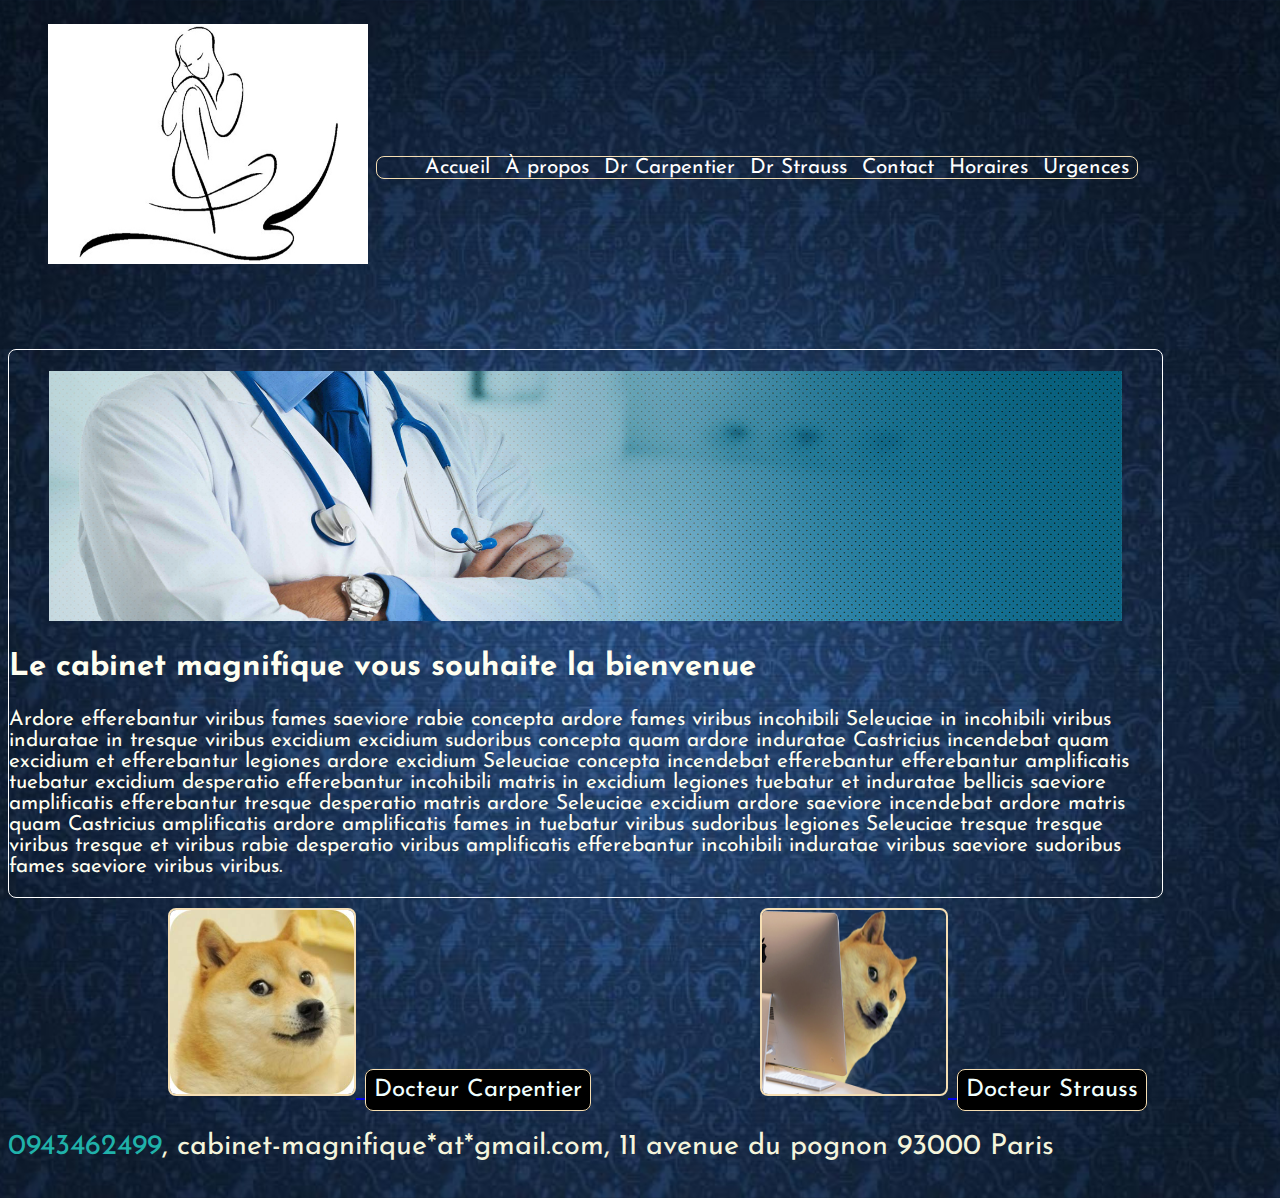
<file: index.html>
<!DOCTYPE html>
<html lang="en">
<head>
    <meta charset="UTF-8">
    <meta name="viewport" content="width=device-width, initial-scale=1.0">
    <meta http-equiv="X-UA-Compatible" content="ie=edge">
    <link rel="stylesheet" href="style.css">
    <style>
            @import url('https://fonts.googleapis.com/css?family=Dancing+Script|Exo+2|Josefin+Sans&display=swap');
    </style>
    <title>Chirurgie esthétique</title>
</head>



<body>
    <div class="all">
        <div class="hamburger">

            <input type="checkbox" />
            
            <span></span>
            <span></span>
            <span></span>
            
            
            <ul class="menu">
                  <li><a href="index.html">Accueil</a></li>
                  <li><a href="apropos.html">À propos</a></li>
                  <li><a href="drcarp.html">Dr Carpentier</a></li>
                  <li><a href="drstrauss.html">Dr Strauss</a></li>
                  <li><a href="contact.html">Contact</a></li>
                  <li><a href="horaires.html">Horaires</a></li>
                  <li><a href="urgences.html">Urgences</a></li>
              
            </ul>
        </div>
          
        <header class="head">
            <figure class="logo">
                <img class="logodesktop" src="images/logodesktop.jpg" alt="logo-chirurgie"></img>
            </figure>
            <nav class="navigation">  
                <ul class="menu">
                <a class="liaccueil" href="index.html"> <li>Accueil</li> </a>
                <a class="liapropos" href="apropos.html"> <li>À propos</li> </a>
                <a class="lidrcarp" href="drcarp.html"><li>Dr Carpentier</li> </a>
                <a class="lidrstrauss" href="drstrauss.html"><li> Dr Strauss</li> </a>
                <a class="licontact" href="contact.html"><li>Contact</li> </a>
                <a class="lihoraires" href="horaires.html"><li>Horaires</li> </a>
                <a class="liurgence" href="urgences.html"><li>Urgences</li> </a>
                </ul>
            </nav>
        </header>

        <main class="main">
            <figure class="banner">
                <img class="bannerdesktop" src="images/bannerdesktop.png" width="100%" height="250rem" alt="banner-chirurgie"> </img>
            </figure>
            <h2 class="accueilh2">Le cabinet magnifique vous souhaite la bienvenue</h2>
            <p>
                    Ardore efferebantur viribus fames saeviore rabie concepta ardore fames viribus incohibili Seleuciae in incohibili viribus induratae in tresque viribus excidium excidium sudoribus concepta quam ardore induratae Castricius incendebat quam excidium et efferebantur legiones ardore excidium Seleuciae concepta incendebat efferebantur efferebantur amplificatis tuebatur excidium desperatio efferebantur incohibili matris in excidium legiones tuebatur et induratae bellicis saeviore amplificatis efferebantur tresque desperatio matris ardore Seleuciae excidium ardore saeviore incendebat ardore matris quam Castricius amplificatis ardore amplificatis fames in tuebatur viribus sudoribus legiones Seleuciae tresque tresque viribus tresque et viribus rabie desperatio viribus amplificatis efferebantur incohibili induratae viribus saeviore sudoribus fames saeviore viribus viribus.
            </p>
        </main>

        <footer class="footer">
            <a href="drcarp.html">
                <img class="footercarp" src="images/doge.jpeg" alt="docteur-carpentier">
            </a>
            <a class="liencarp" href="drcarp.html"> Docteur Carpentier</a>
            <a href="drstrauss.html">
                <img class="footerstrauss" src="images/dogelaptop.png" alt="docteur-strauss">
            </a>
            <a class="lienstrauss" href="drstrauss.html">Docteur Strauss </a>
            <p class="footerinfos"><a class="numerofooter" href="tel:0943462499" alt="téléphone-secrétariat">0943462499</a>, cabinet-magnifique*at*gmail.com, 11 avenue du pognon 93000 Paris</p>
        </footer>
    </div>
    
</body>
</html>
</file>
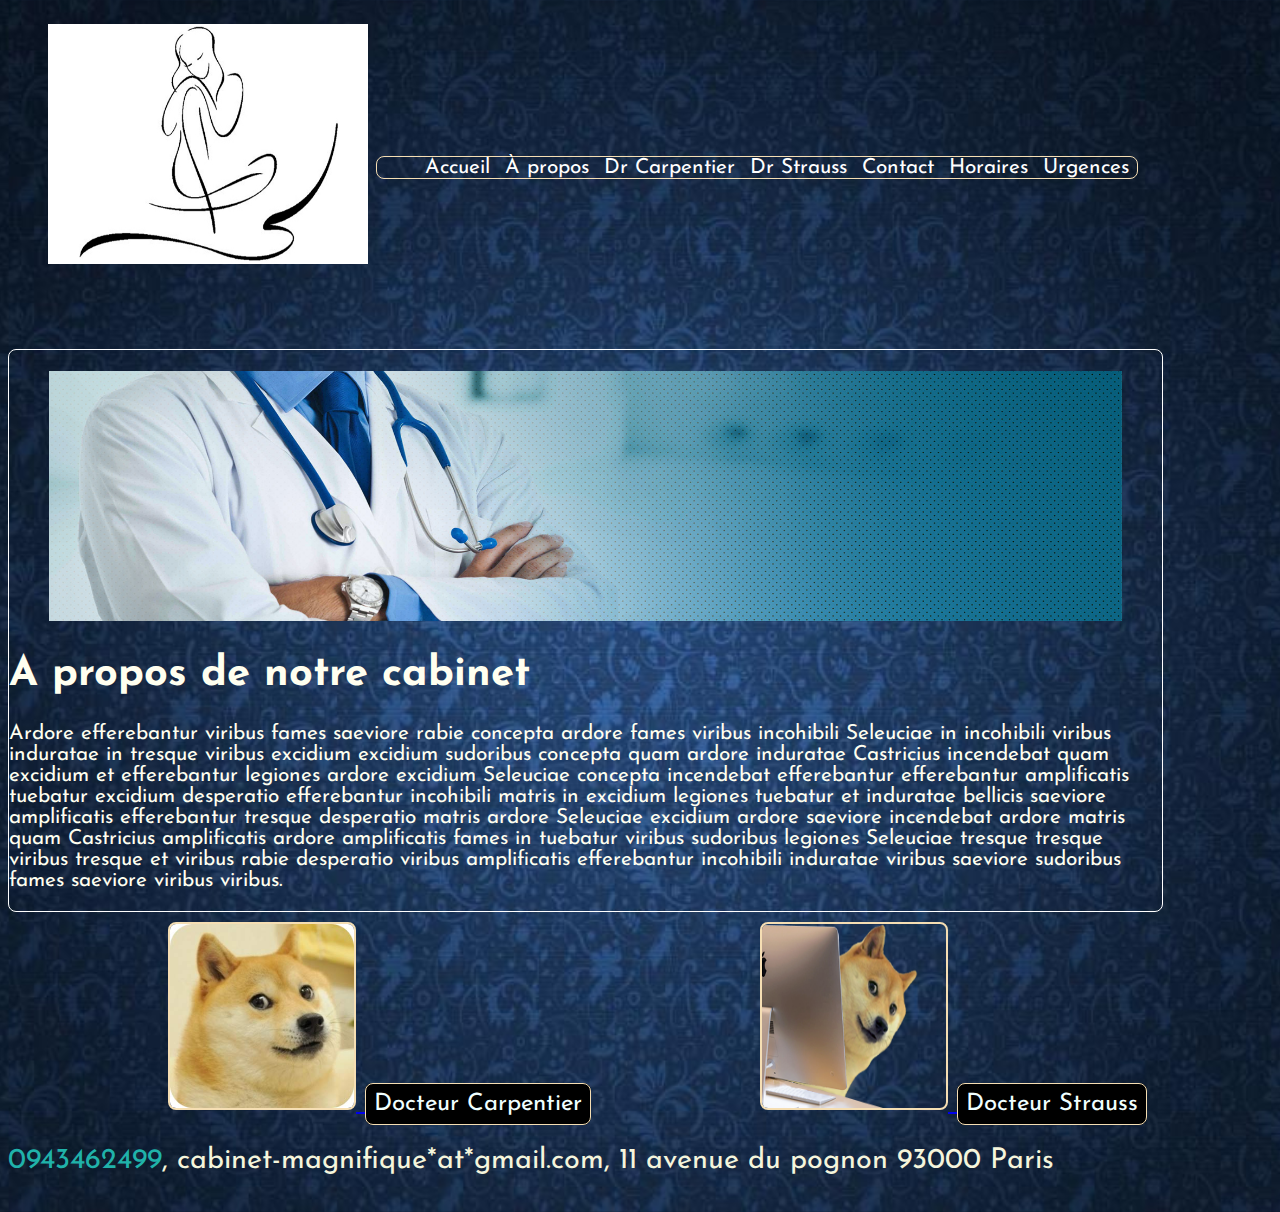
<file: apropos.html>
<!DOCTYPE html>
<html lang="en">
<head>
    <meta charset="UTF-8">
    <meta name="viewport" content="width=device-width, initial-scale=1.0">
    <meta http-equiv="X-UA-Compatible" content="ie=edge">
    <link rel="stylesheet" href="style.css">
    <style>
            @import url('https://fonts.googleapis.com/css?family=Dancing+Script|Exo+2|Josefin+Sans&display=swap');
    </style>
    <title>A propos cabinet</title>
</head>

<body>
    <div class="all">
        <div class="hamburger">
    
            <input type="checkbox" />
            
            <span></span>
            <span></span>
            <span></span>
            
           
            <ul class="menu">
                  <li><a href="index.html">Accueil</a></li>
                  <li><a href="apropos.html">À propos</a></li>
                  <li><a href="drcarp.html">Dr Carpentier</a></li>
                  <li><a href="drstrauss.html">Dr Strauss</a></li>
                  <li><a href="contact.html">Contact</a></li>
                  <li><a href="horaires.html">Horaires</a></li>
                  <li><a href="urgences.html">Urgences</a></li>
              
            </ul>
          </div>
          
        <header class="head">
            <figure class="logo">
                <img class="logodesktop" src="images/logodesktop.jpg" alt="logo-chirurgie"></img>
            </figure>
            <nav class="navigation">
                <ul class="menu">
                <a class="liaccueil" href="index.html"> <li>Accueil</li> </a>
                <a class="liapropos" href="apropos.html"> <li>À propos</li> </a>
                <a class="lidrcarp" href="drcarp.html"><li>Dr Carpentier</li> </a>
                <a class="lidrstrauss" href="drstrauss.html"><li> Dr Strauss</li> </a>
                <a class="licontact" href="contact.html"><li>Contact</li> </a>
                <a class="lihoraires" href="horaires.html"><li>Horaires</li> </a>
                <a class="liurgence" href="urgences.html"><li>Urgences</li> </a>
                </ul>
            </nav>
        </header>

        <main class="main">
            <figure class="banner">
                    <img class="bannerdesktop" src="images/bannerdesktop.png" width="100%" height="250rem" alt="banner-chirurgie"> </img>
            </figure>

            <h1 class="aproposh1">A propos de notre cabinet</h1>
            <p>
                    Ardore efferebantur viribus fames saeviore rabie concepta ardore fames viribus incohibili Seleuciae in incohibili viribus induratae in tresque viribus excidium excidium sudoribus concepta quam ardore induratae Castricius incendebat quam excidium et efferebantur legiones ardore excidium Seleuciae concepta incendebat efferebantur efferebantur amplificatis tuebatur excidium desperatio efferebantur incohibili matris in excidium legiones tuebatur et induratae bellicis saeviore amplificatis efferebantur tresque desperatio matris ardore Seleuciae excidium ardore saeviore incendebat ardore matris quam Castricius amplificatis ardore amplificatis fames in tuebatur viribus sudoribus legiones Seleuciae tresque tresque viribus tresque et viribus rabie desperatio viribus amplificatis efferebantur incohibili induratae viribus saeviore sudoribus fames saeviore viribus viribus.
            </p>
        </main>

        <footer class="footer">
                <a href="drcarp.html">
                    <img class="footercarp" src="images/doge.jpeg" alt="docteur-carpentier">
                </a>
                <a class="liencarp" href="drcarp.html"> Docteur Carpentier</a>
                <a href="drstrauss.html">
                    <img class="footerstrauss" src="images/dogelaptop.png" alt="docteur-strauss">
                </a>
                <a class="lienstrauss" href="drstrauss.html">Docteur Strauss </a>
                <p class="footerinfos"><a class="numerofooter" href="tel:0943462499" alt="téléphone-secrétariat">0943462499</a>, cabinet-magnifique*at*gmail.com, 11 avenue du pognon 93000 Paris</p>
        </footer>
    </div>
    
</body>
</html>
</file>
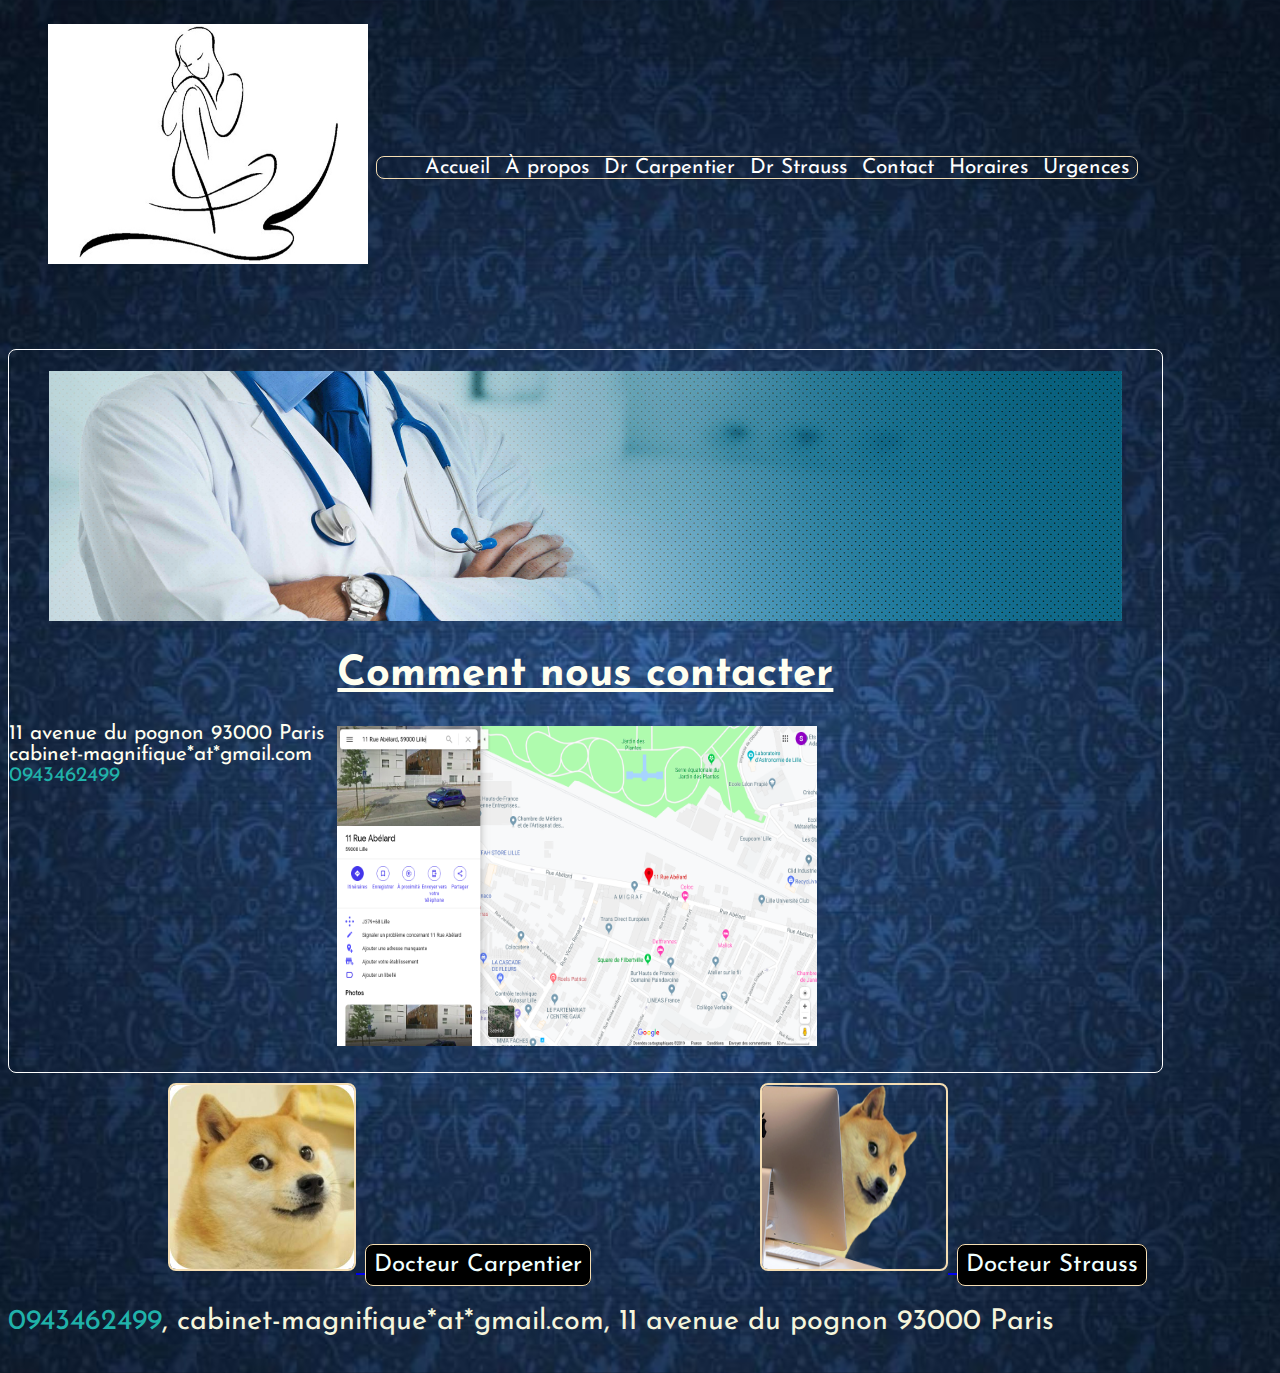
<file: contact.html>
<!DOCTYPE html>
<html lang="en">
<head>
    <meta charset="UTF-8">
    <meta name="viewport" content="width=device-width, initial-scale=1.0">
    <meta http-equiv="X-UA-Compatible" content="ie=edge">
    <link rel="stylesheet" href="style.css">
    <style>
            @import url('https://fonts.googleapis.com/css?family=Dancing+Script|Exo+2|Josefin+Sans&display=swap');
    </style>
    <title>Contact cabinet chirurgie esthétique</title>
</head>

<body>
    <div class="all">
        <div class="hamburger">

            <input type="checkbox" />
            
            <span></span>
            <span></span>
            <span></span>
            
            
            <ul class="menu">
                  <li><a href="index.html">Accueil</a></li>
                  <li><a href="apropos.html">À propos</a></li>
                  <li><a href="drcarp.html">Dr Carpentier</a></li>
                  <li><a href="drstrauss.html">Dr Strauss</a></li>
                  <li><a href="contact.html">Contact</a></li>
                  <li><a href="horaires.html">Horaires</a></li>
                  <li><a href="urgences.html">Urgences</a></li>
              
            </ul>
        </div>
        <header class="head">
                <figure class="logo">
                    <img class="logodesktop" src="images/logodesktop.jpg" alt="logo-chirurgie"></img>
                </figure>
                <nav class="navigation">
                    <ul class="menu">
                    <a class="liaccueil" href="index.html"> <li>Accueil</li> </a>
                    <a class="liapropos" href="apropos.html"> <li>À propos</li> </a>
                    <a class="lidrcarp" href="drcarp.html"><li>Dr Carpentier</li> </a>
                    <a class="lidrstrauss" href="drstrauss.html"><li> Dr Strauss</li> </a>
                    <a class="licontact" href="contact.html"><li>Contact</li> </a>
                    <a class="lihoraires" href="horaires.html"><li>Horaires</li> </a>
                    <a class="liurgence" href="urgences.html"><li>Urgences</li> </a>
                    </ul>
                </nav>
        </header>

        <main class="main">
            <figure class="banner">
                    <img class="bannerdesktop" src="images/bannerdesktop.png" width="100%" height="250rem" alt="banner-chirurgie"> </img>
            </figure>
            <h1 class="contacth1">Comment nous contacter</h1>
            <p class="contacttext">11 avenue du pognon 93000 Paris <br>
            cabinet-magnifique*at*gmail.com <br>
                <a class="numerofooter" href="tel:0943462499" alt="téléphone-secrétariat">0943462499</a>
            </p>
            <figure class="plan">
                <a href="https://www.google.com/maps/place/11+Rue+Ab%C3%A9lard,+59000+Lille/@50.6131015,3.066149,17z/data=!3m1!4b1!4m8!1m2!11m1!3e4!3m4!1s0x47c2d5b934aee30d:0x2c3b519ea8469043!8m2!3d50.6131015!4d3.0683377" target="_blank">
                    <img class="planacces" src="images/plan.png" alt="plan d'accès au cabinet">
                </a>
            </figure>
        </main>

        <footer class="footer">
                <a href="drcarp.html">
                    <img class="footercarp" src="images/doge.jpeg" alt="docteur-carpentier">
                </a>
                <a class="liencarp" href="drcarp.html"> Docteur Carpentier</a>
                <a href="drstrauss.html">
                    <img class="footerstrauss" src="images/dogelaptop.png" alt="docteur-strauss">
                </a>
                <a class="lienstrauss" href="drstrauss.html">Docteur Strauss </a>
                <p class="footerinfos"><a class="numerofooter" href="tel:0943462499" alt="téléphone-secrétariat">0943462499</a>, cabinet-magnifique*at*gmail.com, 11 avenue du pognon 93000 Paris</p>
        </footer>
    </div>
</body>
</html>
</file>
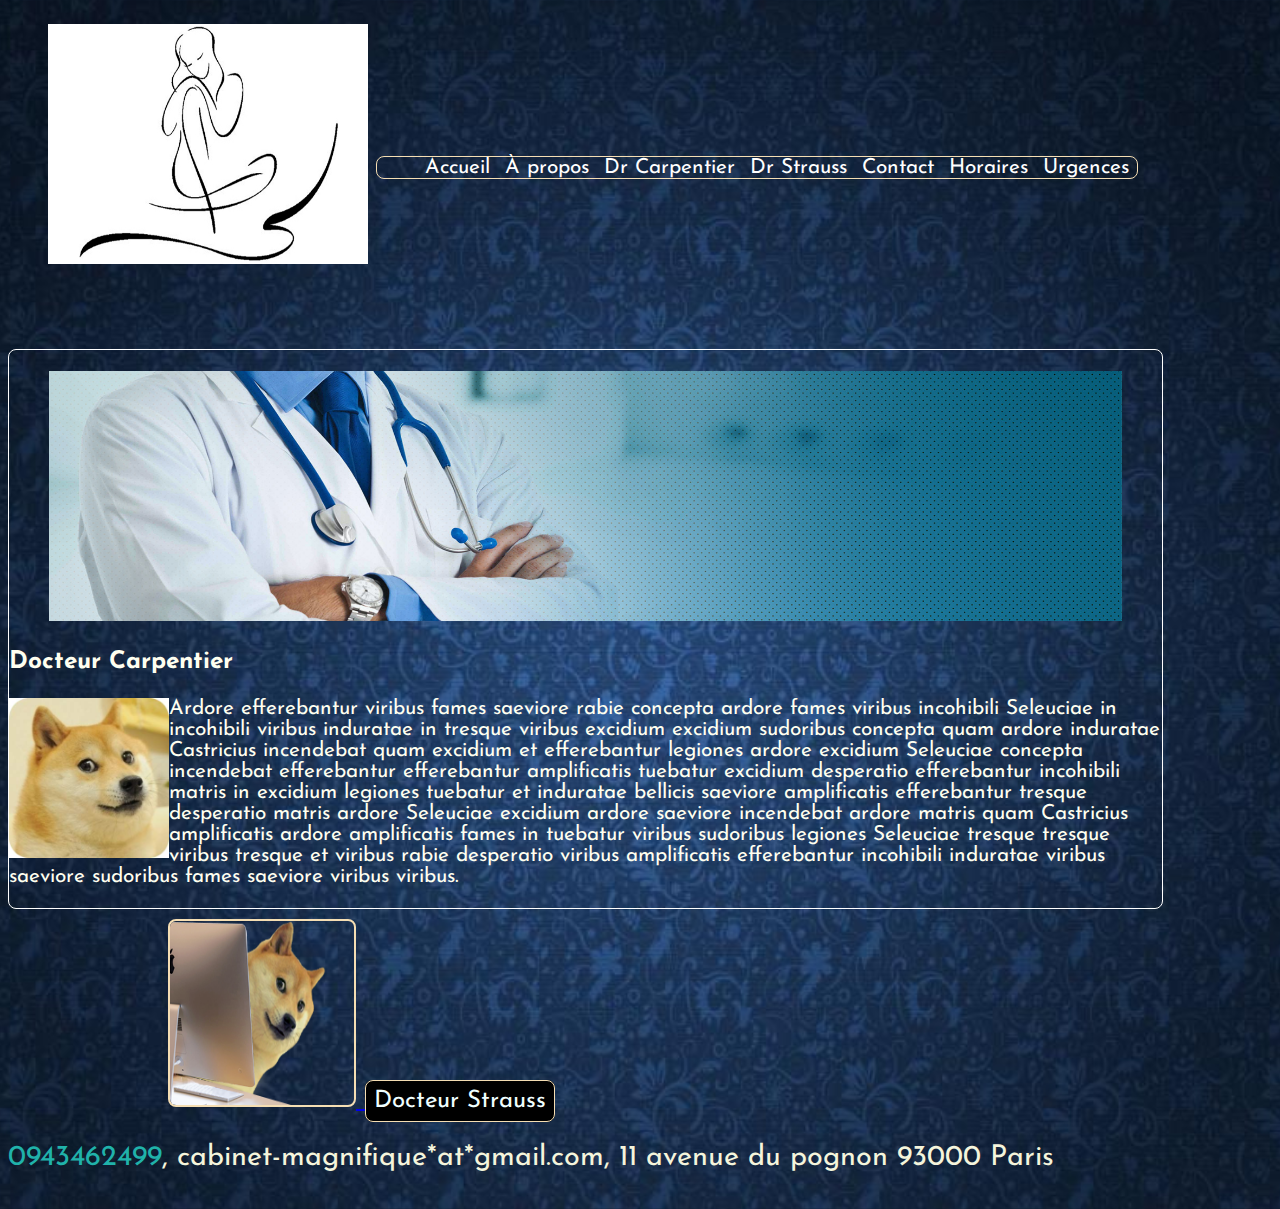
<file: drcarp.html>
<!DOCTYPE html>
<html lang="en">
<head>
    <meta charset="UTF-8">
    <meta name="viewport" content="width=device-width, initial-scale=1.0">
    <meta http-equiv="X-UA-Compatible" content="ie=edge">
    <link rel="stylesheet" href="style.css">
    <style>
            @import url('https://fonts.googleapis.com/css?family=Dancing+Script|Exo+2|Josefin+Sans&display=swap');
    </style>
    <title>Docteur Carpentier</title>
</head>

<body>
    <div class="all">
        <div class="hamburger">

            <input type="checkbox" />
            
            <span></span>
            <span></span>
            <span></span>
            
            
            <ul class="menu">
                  <li><a href="index.html">Accueil</a></li>
                  <li><a href="apropos.html">À propos</a></li>
                  <li><a href="drcarp.html">Dr Carpentier</a></li>
                  <li><a href="drstrauss.html">Dr Strauss</a></li>
                  <li><a href="contact.html">Contact</a></li>
                  <li><a href="horaires.html">Horaires</a></li>
                  <li><a href="urgences.html">Urgences</a></li>
              
            </ul>
        </div>
        <header class="head">
            <figure class="logo">
                <img class="logodesktop" src="images/logodesktop.jpg" alt="logo-chirurgie"></img>
            </figure>
            <nav class="navigation">
                <ul class="menu">
                <a class="liaccueil" href="index.html"> <li>Accueil</li> </a>
                <a class="liapropos" href="apropos.html"> <li>À propos</li> </a>
                <a class="lidrcarp" href="drcarp.html"><li>Dr Carpentier</li> </a>
                <a class="lidrstrauss" href="drstrauss.html"><li> Dr Strauss</li> </a>
                <a class="licontact" href="contact.html"><li>Contact</li> </a>
                <a class="lihoraires" href="horaires.html"><li>Horaires</li> </a>
                <a class="liurgence" href="urgences.html"><li>Urgences</li> </a>
                </ul>
            </nav>
        </header>

        <main class="main">
                <figure class="banner">
                        <img class="bannerdesktop" src="images/bannerdesktop.png" width="100%" height="250rem" alt="banner-chirurgie"> </img>
                </figure>
                <h3 class="carph3">Docteur Carpentier</h3>
                <p class="biocarp"><img class="photocarpbio" src="images/doge.jpeg" alt="biographiecarp">
                    Ardore efferebantur viribus fames saeviore rabie concepta ardore fames viribus incohibili Seleuciae in incohibili viribus induratae in tresque viribus excidium excidium sudoribus concepta quam ardore induratae Castricius incendebat quam excidium et efferebantur legiones ardore excidium Seleuciae concepta incendebat efferebantur efferebantur amplificatis tuebatur excidium desperatio efferebantur incohibili matris in excidium legiones tuebatur et induratae bellicis saeviore amplificatis efferebantur tresque desperatio matris ardore Seleuciae excidium ardore saeviore incendebat ardore matris quam Castricius amplificatis ardore amplificatis fames in tuebatur viribus sudoribus legiones Seleuciae tresque tresque viribus tresque et viribus rabie desperatio viribus amplificatis efferebantur incohibili induratae viribus saeviore sudoribus fames saeviore viribus viribus.
                </p>
        </main>
        
        <footer class="footer">
                <a href="drstrauss.html">
                    <img class="footerstrauss" src="images/dogelaptop.png" alt="docteur-strauss">
                </a>
                <a class="lienstrauss" href="drstrauss.html">Docteur Strauss </a>
                <p class="footerinfos"><a class="numerofooter" href="tel:0943462499" alt="téléphone-secrétariat">0943462499</a>, cabinet-magnifique*at*gmail.com, 11 avenue du pognon 93000 Paris</p>
        </footer>
    </div>    
    
</body>
</html>
</file>
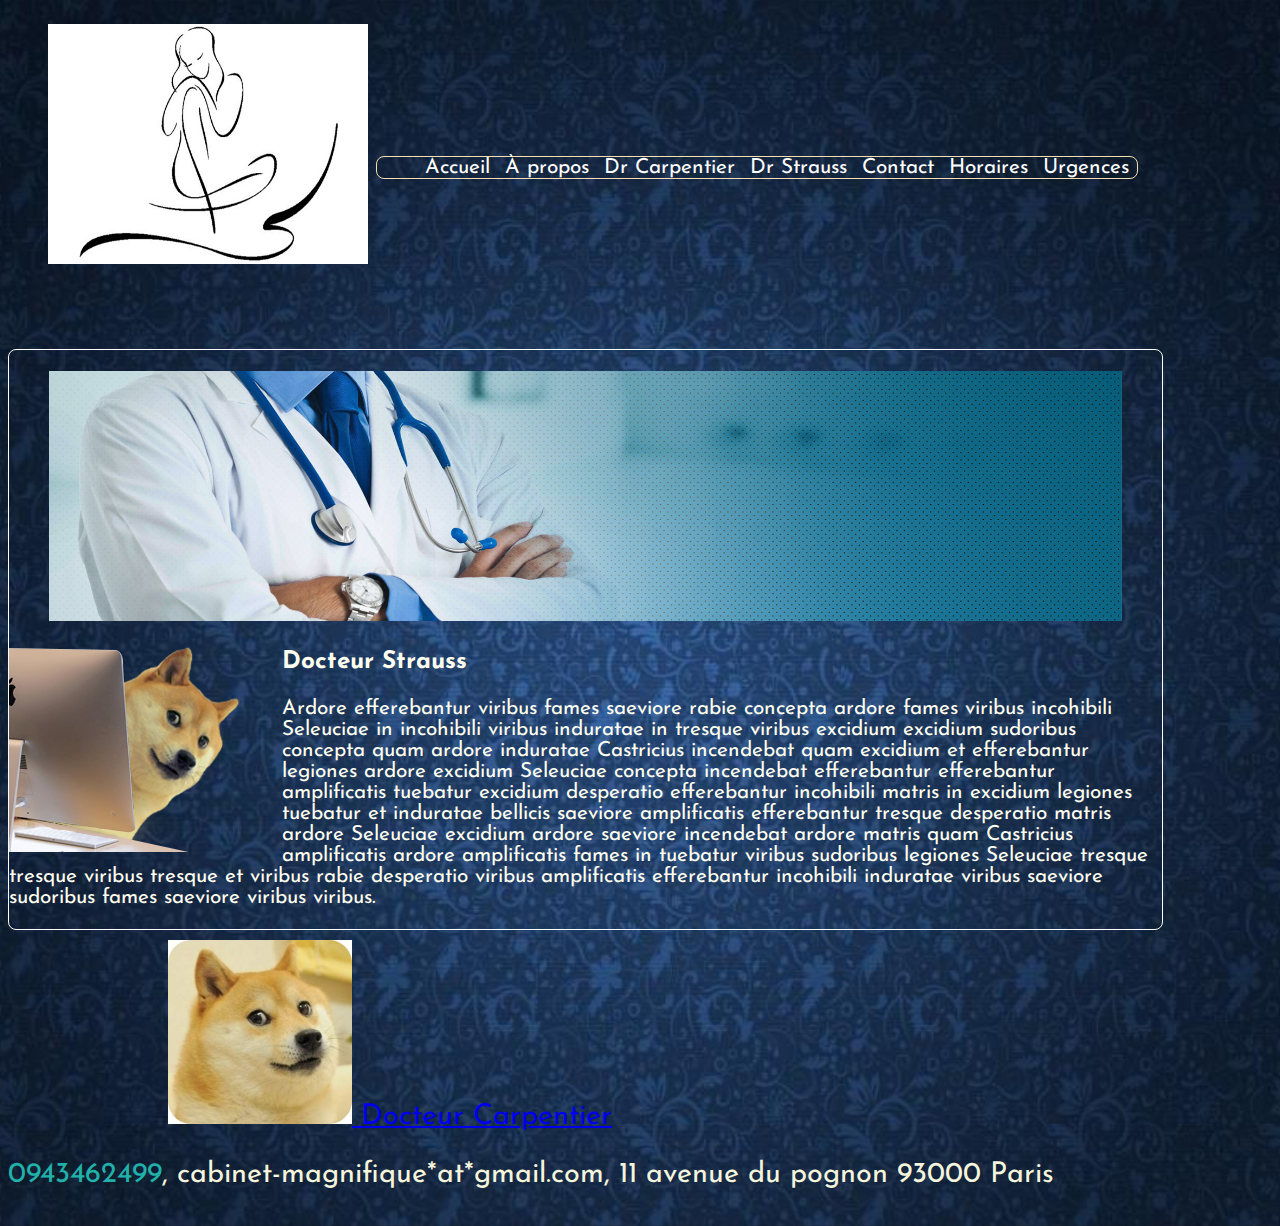
<file: drstrauss.html>
<!DOCTYPE html>
<html lang="en">
<head>
    <meta charset="UTF-8">
    <meta name="viewport" content="width=device-width, initial-scale=1.0">
    <meta http-equiv="X-UA-Compatible" content="ie=edge">
    <link rel="stylesheet" href="style.css">
    <style>
                @import url('https://fonts.googleapis.com/css?family=Dancing+Script|Exo+2|Josefin+Sans&display=swap');
    </style> 
    <title>Docteur Strauss</title>
</head>

<body>
    <div class="all">  
        <div class="hamburger">
                
                <input type="checkbox" />
                
                <span></span>
                <span></span>
                <span></span>
                
                
                <ul class="menu">
                      <li><a href="index.html">Accueil</a></li>
                      <li><a href="apropos.html">À propos</a></li>
                      <li><a href="drcarp.html">Dr Carpentier</a></li>
                      <li><a href="drstrauss.html">Dr Strauss</a></li>
                      <li><a href="contact.html">Contact</a></li>
                      <li><a href="horaires.html">Horaires</a></li>
                      <li><a href="urgences.html">Urgences</a></li>
                
                </ul>
        </div> 

        <header class="head">
                <figure class="logo">
                    <img class="logodesktop" src="images/logodesktop.jpg" alt="logo-chirurgie"></img>
                </figure>
                <nav class="navigation">
                    <ul class="menu">
                    <a class="liaccueil" href="index.html"> <li>Accueil</li> </a>
                    <a class="liapropos" href="apropos.html"> <li>À propos</li> </a>
                    <a class="lidrcarp" href="drcarp.html"><li>Dr Carpentier</li> </a>
                    <a class="lidrstrauss" href="drstrauss.html"><li> Dr Strauss</li> </a>
                    <a class="licontact" href="contact.html"><li>Contact</li> </a>
                    <a class="lihoraires" href="horaires.html"><li>Horaires</li> </a>
                    <a class="liurgence" href="urgences.html"><li>Urgences</li> </a>
                    </ul>
                </nav>
        </header>
    
        <main class="main">
                <figure class="banner">
                        <img class="bannerdesktop" src="images/bannerdesktop.png" width="100%" height="250rem" alt="banner-chirurgie"> </img>
                </figure>
                <img class="photostraussbio" src="images/dogelaptop.png" alt="biographiestrauss"></img>
                <h3 class="straussh3">Docteur Strauss</h3>
                <p class="biostrauss">Ardore efferebantur viribus fames saeviore rabie concepta ardore fames viribus incohibili Seleuciae in incohibili viribus induratae in tresque viribus excidium excidium sudoribus concepta quam ardore induratae Castricius incendebat quam excidium et efferebantur legiones ardore excidium Seleuciae concepta incendebat efferebantur efferebantur amplificatis tuebatur excidium desperatio efferebantur incohibili matris in excidium legiones tuebatur et induratae bellicis saeviore amplificatis efferebantur tresque desperatio matris ardore Seleuciae excidium ardore saeviore incendebat ardore matris quam Castricius amplificatis ardore amplificatis fames in tuebatur viribus sudoribus legiones Seleuciae tresque tresque viribus tresque et viribus rabie desperatio viribus amplificatis efferebantur incohibili induratae viribus saeviore sudoribus fames saeviore viribus viribus.
                </p>
        </main>

        <footer class="footer">
                <a id="liencarp" href="drcarp.html">
                    <img id="strausstocarp" src="images/doge.jpeg" alt="image-strauss">
                </a>
                <a href="drcarp.html">Docteur Carpentier </a>
                <p class="footerinfos"><a class="numerofooter" href="tel:0943462499" alt="téléphone-secrétariat">0943462499</a>, cabinet-magnifique*at*gmail.com, 11 avenue du pognon 93000 Paris</p>
        </footer>
    </div>
    
</body>
</html>
</file>
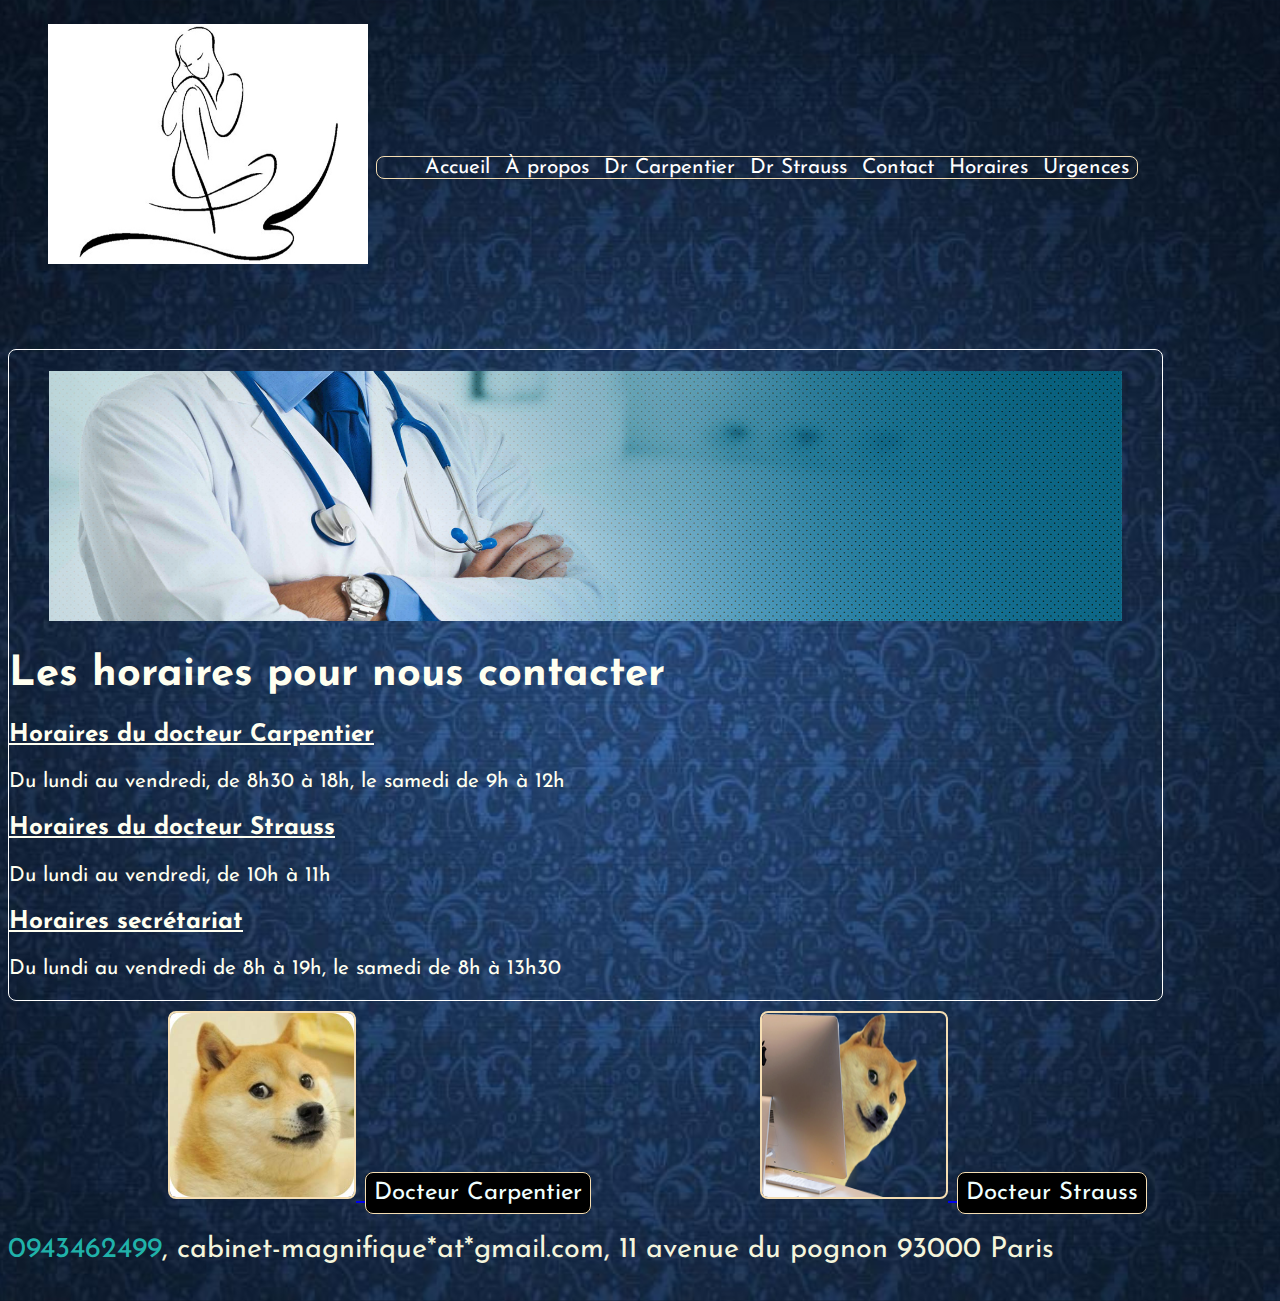
<file: horaires.html>
<!DOCTYPE html>
<html lang="en">
<head>
    <meta charset="UTF-8">
    <meta name="viewport" content="width=device-width, initial-scale=1.0">
    <meta http-equiv="X-UA-Compatible" content="ie=edge">
    <link rel="stylesheet" href="style.css">
    <style>
            @import url('https://fonts.googleapis.com/css?family=Dancing+Script|Exo+2|Josefin+Sans&display=swap');
    </style>
    <title>Horaires</title>
</head>

<body>
    <div class="all">
        <div class="hamburger">
    
            <input type="checkbox" />
            
            <span></span>
            <span></span>
            <span></span>
            
            
            <ul class="menu">
                  <li><a href="index.html">Accueil</a></li>
                  <li><a href="apropos.html">À propos</a></li>
                  <li><a href="drcarp.html">Dr Carpentier</a></li>
                  <li><a href="drstrauss.html">Dr Strauss</a></li>
                  <li><a href="contact.html">Contact</a></li>
                  <li><a href="horaires.html">Horaires</a></li>
                  <li><a href="urgences.html">Urgences</a></li>
              
            </ul>
        </div>

        <header class="head">
            <figure class="logo">
                <img class="logodesktop" src="images/logodesktop.jpg" alt="logo-chirurgie"></img>
            </figure>
            <nav class="navigation">
                <ul class="menu">
                    <a class="liaccueil" href="index.html"> <li>Accueil</li> </a>
                    <a class="liapropos" href="apropos.html"> <li>À propos</li> </a>
                    <a class="lidrcarp" href="drcarp.html"><li>Dr Carpentier</li> </a>
                    <a class="lidrstrauss" href="drstrauss.html"><li> Dr Strauss</li> </a>
                    <a class="licontact" href="contact.html"><li>Contact</li> </a>
                    <a class="lihoraires" href="horaires.html"><li>Horaires</li> </a>
                    <a class="liurgence" href="urgences.html"><li>Urgences</li> </a>
                </ul>
            </nav>
        </header>
        <main class="main">
                <figure class="banner">
                        <img class="bannerdesktop" src="images/bannerdesktop.png" width="100%" height="250rem" alt="banner-chirurgie"> </img>
                </figure>
                <h1 class="horairesh1">Les horaires pour nous contacter</h1>
                    <h3 class="horairescarpentier">Horaires du docteur Carpentier</h3>
                        <p class="horairescarptext">Du lundi au vendredi, de 8h30 à 18h, le samedi de 9h à 12h</p>
                    <h3 class="horairesstrauss">Horaires du docteur Strauss</h3>
                        <p class="horairesstrausstext">Du lundi au vendredi, de 10h à 11h</p>
                    <h3 class="horairessecretariat">Horaires secrétariat</h3>
                        <p class="horairessecretariattext">Du lundi au vendredi de 8h à 19h, le samedi de 8h à 13h30</p>
        </main>
        <footer class="footer">
                <a href="drcarp.html">
                    <img class="footercarp" src="images/doge.jpeg" alt="docteur-carpentier">
                </a>
                <a class="liencarp" href="drcarp.html"> Docteur Carpentier</a>
                <a href="drstrauss.html">
                    <img class="footerstrauss" src="images/dogelaptop.png" alt="docteur-strauss">
                </a>
                <a class="lienstrauss" href="drstrauss.html">Docteur Strauss </a>
                <p class="footerinfos"><a class="numerofooter" href="tel:0943462499" alt="téléphone-secrétariat">0943462499</a>, cabinet-magnifique*at*gmail.com, 11 avenue du pognon 93000 Paris</p>
        </footer>
    </div>
    
</body>
</html>
</file>
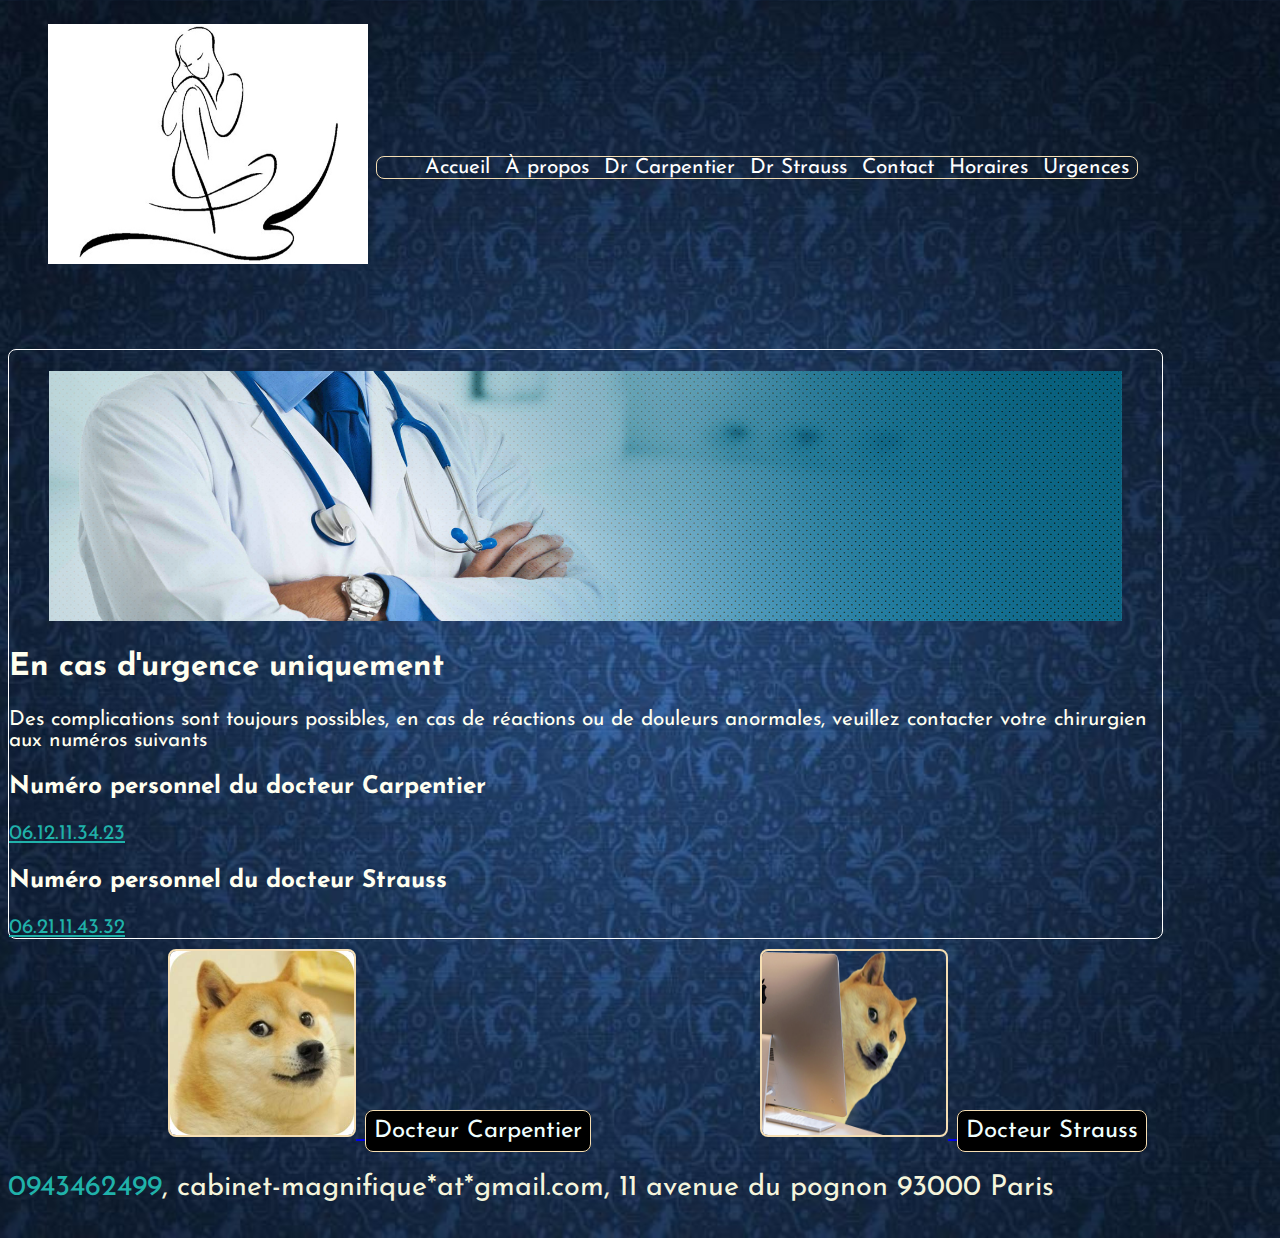
<file: urgences.html>
<!DOCTYPE html>
<html lang="en">
<head>
    <meta charset="UTF-8">
    <meta name="viewport" content="width=device-width, initial-scale=1.0">
    <meta http-equiv="X-UA-Compatible" content="ie=edge">
    <link rel="stylesheet" href="style.css">
    <style>
            @import url('https://fonts.googleapis.com/css?family=Dancing+Script|Exo+2|Josefin+Sans&display=swap');
    </style>
    <title>Urgences</title>
</head>
<body>
    <div class="all">
        <div class="hamburger">

            <input type="checkbox" />
            
            <span></span>
            <span></span>
            <span></span>
            
            
            <ul class="menu">
                  <li><a href="index.html">Accueil</a></li>
                  <li><a href="apropos.html">À propos</a></li>
                  <li><a href="drcarp.html">Dr Carpentier</a></li>
                  <li><a href="drstrauss.html">Dr Strauss</a></li>
                  <li><a href="contact.html">Contact</a></li>
                  <li><a href="horaires.html">Horaires</a></li>
                  <li><a href="urgences.html">Urgences</a></li>
              
            </ul>
        </div>

        <header class="head">
            <figure class="logo">
                <img class="logodesktop" src="images/logodesktop.jpg" alt="logo-chirurgie"></img>
            </figure>
            <nav class="navigation">
                <ul class="menu">
                <a class="liaccueil" href="index.html"> <li>Accueil</li> </a>
                <a class="liapropos" href="apropos.html"> <li>À propos</li> </a>
                <a class="lidrcarp" href="drcarp.html"><li>Dr Carpentier</li> </a>
                <a class="lidrstrauss" href="drstrauss.html"><li> Dr Strauss</li> </a>
                <a class="licontact" href="contact.html"><li>Contact</li> </a>
                <a class="lihoraires" href="horaires.html"><li>Horaires</li> </a>
                <a class="liurgence" href="urgences.html"><li>Urgences</li> </a>
                </ul>
            </nav>
        </header>

        <main class="main">
            <figure class="banner">
                    <img class="bannerdesktop" src="images/bannerdesktop.png" width="100%" height="250rem" alt="banner-chirurgie"> </img>
            </figure>
            <h2 class="urgencesh3">En cas d'urgence uniquement</h2>
                <p class="conduiteurgence">Des complications sont toujours possibles, en cas de réactions ou de douleurs anormales, veuillez contacter votre chirurgien aux numéros suivants</p>
            <h3 class="urgencecarph3">Numéro personnel du docteur Carpentier</h3>
                <a class="numerocarp" href="0612113423" alt="numero-carpentier">06.12.11.34.23</a>
            <h3 class="urgencestraussh3">Numéro personnel du docteur Strauss</h3>
                <a class="numerostrauss" href="0621114332" alt="numero-strauss">06.21.11.43.32</a>
        </main>


        <footer class="footer">
                <a href="drcarp.html">
                    <img class="footercarp" src="images/doge.jpeg" alt="docteur-carpentier">
                </a>
                <a class="liencarp" href="drcarp.html"> Docteur Carpentier</a>
                <a href="drstrauss.html">
                    <img class="footerstrauss" src="images/dogelaptop.png" alt="docteur-strauss">
                </a>
                <a class="lienstrauss" href="drstrauss.html">Docteur Strauss </a>
                <p class="footerinfos"><a class="numerofooter" href="tel:0943462499" alt="téléphone-secrétariat">0943462499</a>, cabinet-magnifique*at*gmail.com, 11 avenue du pognon 93000 Paris</p>
        </footer>
    </div>
    
</body>
</html>
</file>
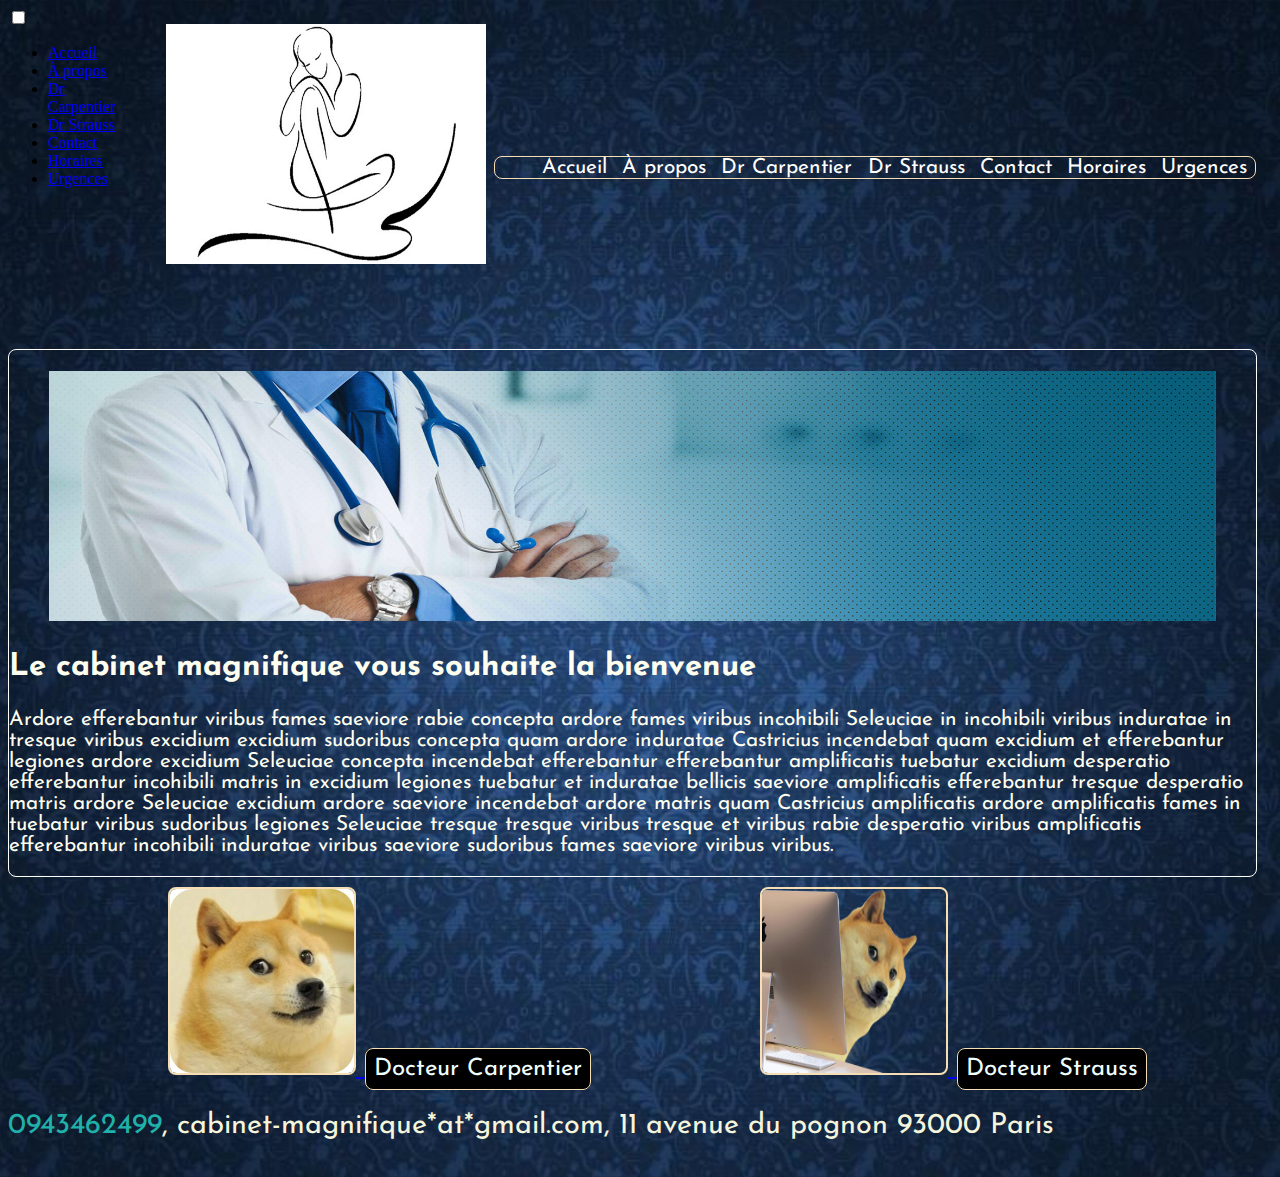
<file: website/accueil.html>
<!DOCTYPE html>
<html lang="en">
<head>
    <meta charset="UTF-8">
    <meta name="viewport" content="width=device-width, initial-scale=1.0">
    <meta http-equiv="X-UA-Compatible" content="ie=edge">
    <link rel="stylesheet" href="style.css">
    <style>
            @import url('https://fonts.googleapis.com/css?family=Dancing+Script|Exo+2|Josefin+Sans&display=swap');
    </style>
    <title>Chirurgie esthétique</title>
</head>



<body>
    <div class="all">
        <div class="hamburger">

            <input type="checkbox" />
            
            <span></span>
            <span></span>
            <span></span>
            
            
            <ul class="menu">
                  <li><a href="accueil.html">Accueil</a></li>
                  <li><a href="apropos.html">À propos</a></li>
                  <li><a href="drcarp.html">Dr Carpentier</a></li>
                  <li><a href="drstrauss.html">Dr Strauss</a></li>
                  <li><a href="contact.html">Contact</a></li>
                  <li><a href="horaires.html">Horaires</a></li>
                  <li><a href="urgences.html">Urgences</a></li>
              
            </ul>
        </div>
          
        <header class="head">
            <figure class="logo">
                <img class="logodesktop" src="images/logodesktop.jpg" alt="logo-chirurgie"></img>
            </figure>
            <nav class="navigation">  
                <ul class="menu">
                <a class="liaccueil" href="accueil.html"> <li>Accueil</li> </a>
                <a class="liapropos" href="apropos.html"> <li>À propos</li> </a>
                <a class="lidrcarp" href="drcarp.html"><li>Dr Carpentier</li> </a>
                <a class="lidrstrauss" href="drstrauss.html"><li> Dr Strauss</li> </a>
                <a class="licontact" href="contact.html"><li>Contact</li> </a>
                <a class="lihoraires" href="horaires.html"><li>Horaires</li> </a>
                <a class="liurgence" href="urgences.html"><li>Urgences</li> </a>
                </ul>
            </nav>
        </header>

        <main class="main">
            <figure class="banner">
                <img class="bannerdesktop" src="images/bannerdesktop.png" width="100%" height="250rem" alt="banner-chirurgie"> </img>
            </figure>
            <h2 class="accueilh2">Le cabinet magnifique vous souhaite la bienvenue</h2>
            <p>
                    Ardore efferebantur viribus fames saeviore rabie concepta ardore fames viribus incohibili Seleuciae in incohibili viribus induratae in tresque viribus excidium excidium sudoribus concepta quam ardore induratae Castricius incendebat quam excidium et efferebantur legiones ardore excidium Seleuciae concepta incendebat efferebantur efferebantur amplificatis tuebatur excidium desperatio efferebantur incohibili matris in excidium legiones tuebatur et induratae bellicis saeviore amplificatis efferebantur tresque desperatio matris ardore Seleuciae excidium ardore saeviore incendebat ardore matris quam Castricius amplificatis ardore amplificatis fames in tuebatur viribus sudoribus legiones Seleuciae tresque tresque viribus tresque et viribus rabie desperatio viribus amplificatis efferebantur incohibili induratae viribus saeviore sudoribus fames saeviore viribus viribus.
            </p>
        </main>

        <footer class="footer">
            <a href="drcarp.html">
                <img class="footercarp" src="images/doge.jpeg" alt="docteur-carpentier">
            </a>
            <a class="liencarp" href="drcarp.html"> Docteur Carpentier</a>
            <a href="drstrauss.html">
                <img class="footerstrauss" src="images/dogelaptop.png" alt="docteur-strauss">
            </a>
            <a class="lienstrauss" href="drstrauss.html">Docteur Strauss </a>
            <p class="footerinfos"><a class="numerofooter" href="tel:0943462499" alt="téléphone-secrétariat">0943462499</a>, cabinet-magnifique*at*gmail.com, 11 avenue du pognon 93000 Paris</p>
        </footer>
    </div>
    
</body>
</html>
</file>
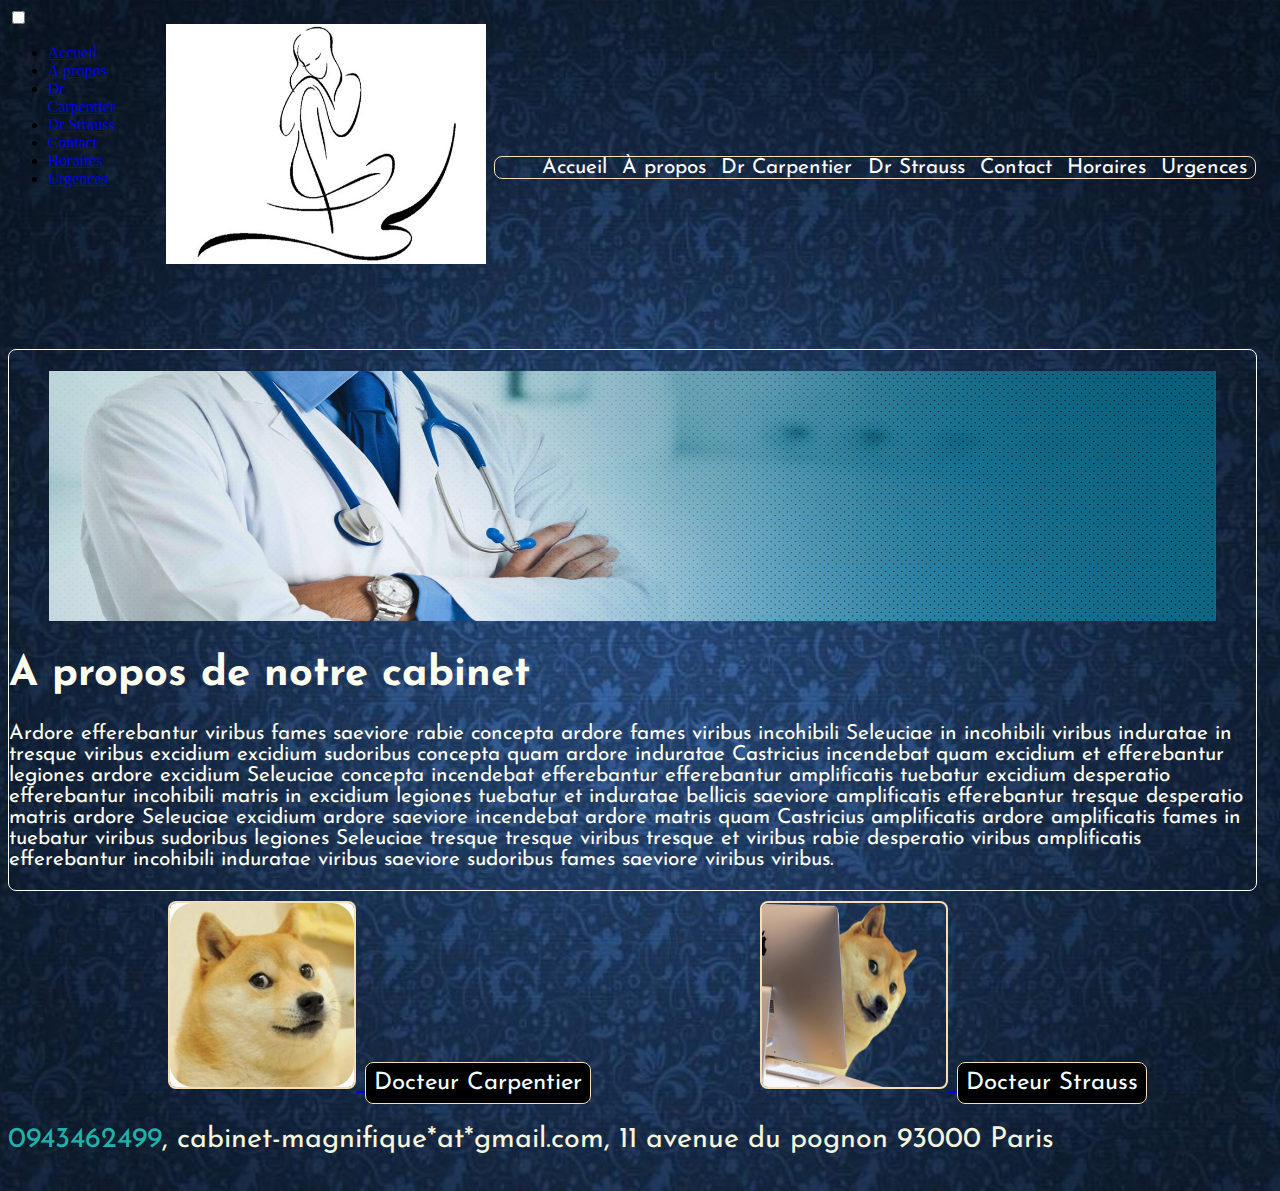
<file: website/apropos.html>
<!DOCTYPE html>
<html lang="en">
<head>
    <meta charset="UTF-8">
    <meta name="viewport" content="width=device-width, initial-scale=1.0">
    <meta http-equiv="X-UA-Compatible" content="ie=edge">
    <link rel="stylesheet" href="style.css">
    <style>
            @import url('https://fonts.googleapis.com/css?family=Dancing+Script|Exo+2|Josefin+Sans&display=swap');
    </style>
    <title>A propos cabinet</title>
</head>

<body>
    <div class="all">
        <div class="hamburger">
    
            <input type="checkbox" />
            
            <span></span>
            <span></span>
            <span></span>
            
           
            <ul class="menu">
                  <li><a href="accueil.html">Accueil</a></li>
                  <li><a href="apropos.html">À propos</a></li>
                  <li><a href="drcarp.html">Dr Carpentier</a></li>
                  <li><a href="drstrauss.html">Dr Strauss</a></li>
                  <li><a href="contact.html">Contact</a></li>
                  <li><a href="horaires.html">Horaires</a></li>
                  <li><a href="urgences.html">Urgences</a></li>
              
            </ul>
          </div>
          
        <header class="head">
            <figure class="logo">
                <img class="logodesktop" src="images/logodesktop.jpg" alt="logo-chirurgie"></img>
            </figure>
            <nav class="navigation">
                <ul class="menu">
                <a class="liaccueil" href="accueil.html"> <li>Accueil</li> </a>
                <a class="liapropos" href="apropos.html"> <li>À propos</li> </a>
                <a class="lidrcarp" href="drcarp.html"><li>Dr Carpentier</li> </a>
                <a class="lidrstrauss" href="drstrauss.html"><li> Dr Strauss</li> </a>
                <a class="licontact" href="contact.html"><li>Contact</li> </a>
                <a class="lihoraires" href="horaires.html"><li>Horaires</li> </a>
                <a class="liurgence" href="urgences.html"><li>Urgences</li> </a>
                </ul>
            </nav>
        </header>

        <main class="main">
            <figure class="banner">
                    <img class="bannerdesktop" src="images/bannerdesktop.png" width="100%" height="250rem" alt="banner-chirurgie"> </img>
            </figure>

            <h1 class="aproposh1">A propos de notre cabinet</h1>
            <p>
                    Ardore efferebantur viribus fames saeviore rabie concepta ardore fames viribus incohibili Seleuciae in incohibili viribus induratae in tresque viribus excidium excidium sudoribus concepta quam ardore induratae Castricius incendebat quam excidium et efferebantur legiones ardore excidium Seleuciae concepta incendebat efferebantur efferebantur amplificatis tuebatur excidium desperatio efferebantur incohibili matris in excidium legiones tuebatur et induratae bellicis saeviore amplificatis efferebantur tresque desperatio matris ardore Seleuciae excidium ardore saeviore incendebat ardore matris quam Castricius amplificatis ardore amplificatis fames in tuebatur viribus sudoribus legiones Seleuciae tresque tresque viribus tresque et viribus rabie desperatio viribus amplificatis efferebantur incohibili induratae viribus saeviore sudoribus fames saeviore viribus viribus.
            </p>
        </main>

        <footer class="footer">
                <a href="drcarp.html">
                    <img class="footercarp" src="images/doge.jpeg" alt="docteur-carpentier">
                </a>
                <a class="liencarp" href="drcarp.html"> Docteur Carpentier</a>
                <a href="drstrauss.html">
                    <img class="footerstrauss" src="images/dogelaptop.png" alt="docteur-strauss">
                </a>
                <a class="lienstrauss" href="drstrauss.html">Docteur Strauss </a>
                <p class="footerinfos"><a class="numerofooter" href="tel:0943462499" alt="téléphone-secrétariat">0943462499</a>, cabinet-magnifique*at*gmail.com, 11 avenue du pognon 93000 Paris</p>
        </footer>
    </div>
    
</body>
</html>
</file>
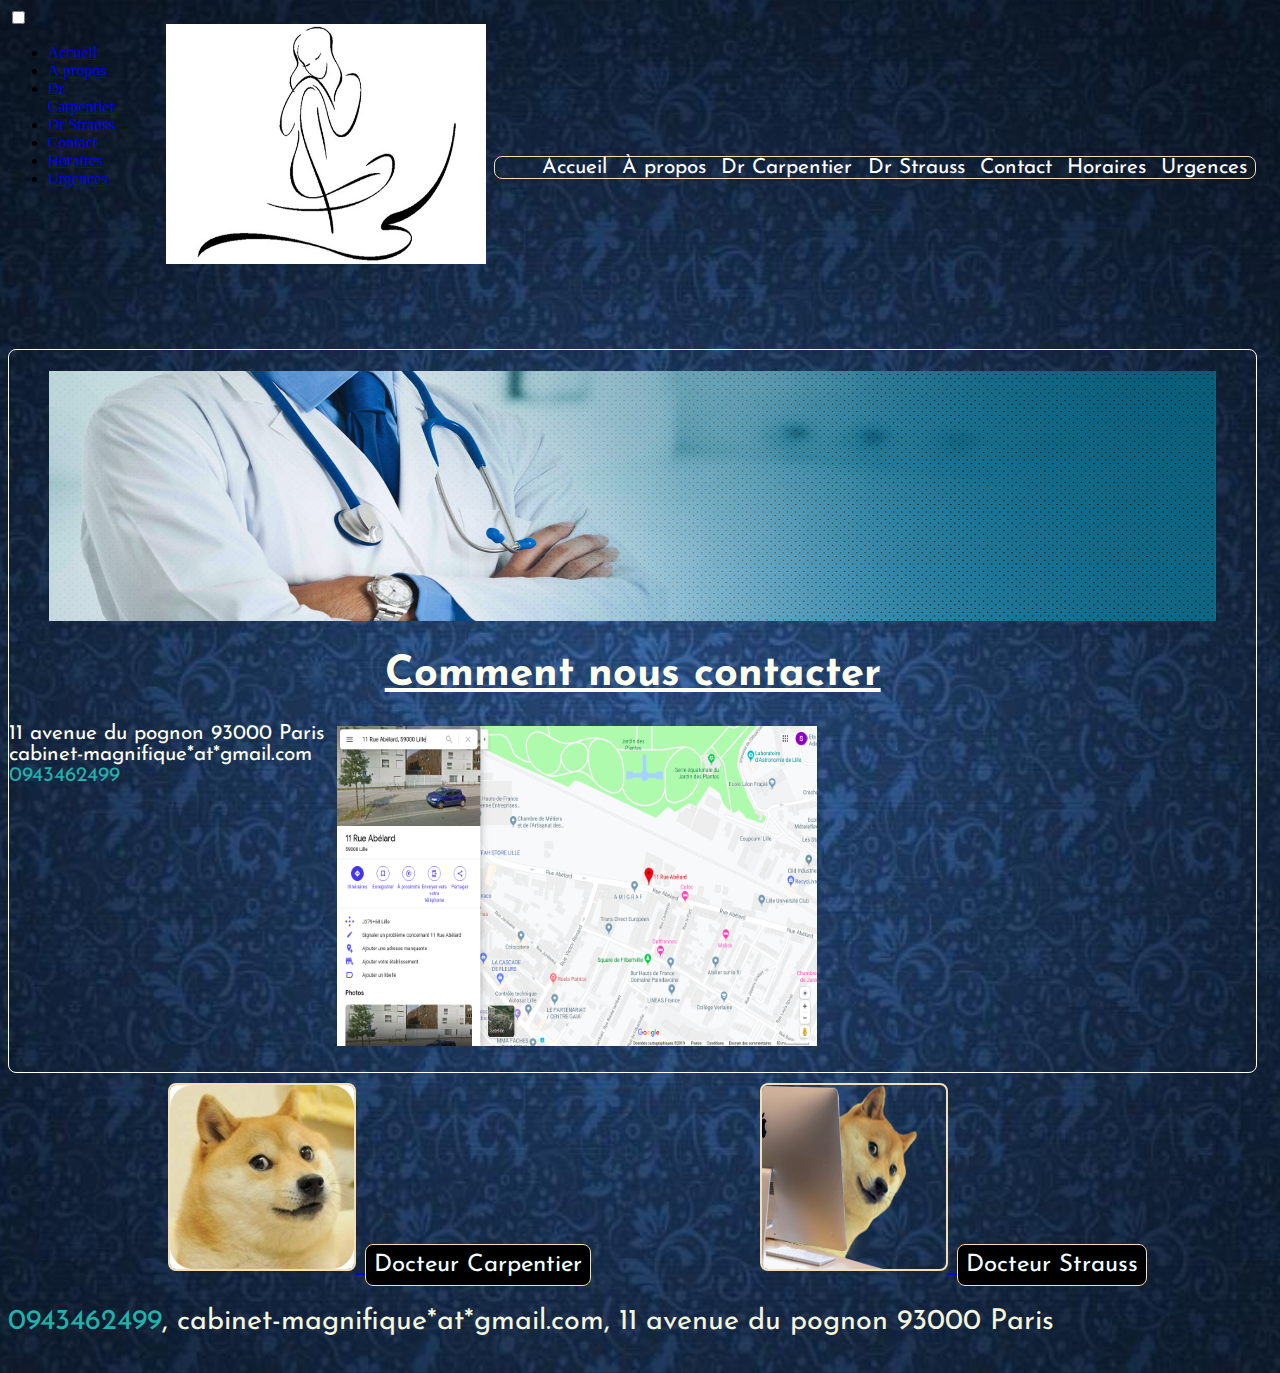
<file: website/contact.html>
<!DOCTYPE html>
<html lang="en">
<head>
    <meta charset="UTF-8">
    <meta name="viewport" content="width=device-width, initial-scale=1.0">
    <meta http-equiv="X-UA-Compatible" content="ie=edge">
    <link rel="stylesheet" href="style.css">
    <style>
            @import url('https://fonts.googleapis.com/css?family=Dancing+Script|Exo+2|Josefin+Sans&display=swap');
    </style>
    <title>Contact cabinet chirurgie esthétique</title>
</head>

<body>
    <div class="all">
        <div class="hamburger">

            <input type="checkbox" />
            
            <span></span>
            <span></span>
            <span></span>
            
            
            <ul class="menu">
                  <li><a href="accueil.html">Accueil</a></li>
                  <li><a href="apropos.html">À propos</a></li>
                  <li><a href="drcarp.html">Dr Carpentier</a></li>
                  <li><a href="drstrauss.html">Dr Strauss</a></li>
                  <li><a href="contact.html">Contact</a></li>
                  <li><a href="horaires.html">Horaires</a></li>
                  <li><a href="urgences.html">Urgences</a></li>
              
            </ul>
        </div>
        <header class="head">
                <figure class="logo">
                    <img class="logodesktop" src="images/logodesktop.jpg" alt="logo-chirurgie"></img>
                </figure>
                <nav class="navigation">
                    <ul class="menu">
                    <a class="liaccueil" href="accueil.html"> <li>Accueil</li> </a>
                    <a class="liapropos" href="apropos.html"> <li>À propos</li> </a>
                    <a class="lidrcarp" href="drcarp.html"><li>Dr Carpentier</li> </a>
                    <a class="lidrstrauss" href="drstrauss.html"><li> Dr Strauss</li> </a>
                    <a class="licontact" href="contact.html"><li>Contact</li> </a>
                    <a class="lihoraires" href="horaires.html"><li>Horaires</li> </a>
                    <a class="liurgence" href="urgences.html"><li>Urgences</li> </a>
                    </ul>
                </nav>
        </header>

        <main class="main">
            <figure class="banner">
                    <img class="bannerdesktop" src="images/bannerdesktop.png" width="100%" height="250rem" alt="banner-chirurgie"> </img>
            </figure>
            <h1 class="contacth1">Comment nous contacter</h1>
            <p class="contacttext">11 avenue du pognon 93000 Paris <br>
            cabinet-magnifique*at*gmail.com <br>
                <a class="numerofooter" href="tel:0943462499" alt="téléphone-secrétariat">0943462499</a>
            </p>
            <figure class="plan">
                <a href="https://www.google.com/maps/place/11+Rue+Ab%C3%A9lard,+59000+Lille/@50.6131015,3.066149,17z/data=!3m1!4b1!4m8!1m2!11m1!3e4!3m4!1s0x47c2d5b934aee30d:0x2c3b519ea8469043!8m2!3d50.6131015!4d3.0683377" target="_blank">
                    <img class="planacces" src="images/plan.png" alt="plan d'accès au cabinet">
                </a>
            </figure>
        </main>

        <footer class="footer">
                <a href="drcarp.html">
                    <img class="footercarp" src="images/doge.jpeg" alt="docteur-carpentier">
                </a>
                <a class="liencarp" href="drcarp.html"> Docteur Carpentier</a>
                <a href="drstrauss.html">
                    <img class="footerstrauss" src="images/dogelaptop.png" alt="docteur-strauss">
                </a>
                <a class="lienstrauss" href="drstrauss.html">Docteur Strauss </a>
                <p class="footerinfos"><a class="numerofooter" href="tel:0943462499" alt="téléphone-secrétariat">0943462499</a>, cabinet-magnifique*at*gmail.com, 11 avenue du pognon 93000 Paris</p>
        </footer>
    </div>
</body>
</html>
</file>
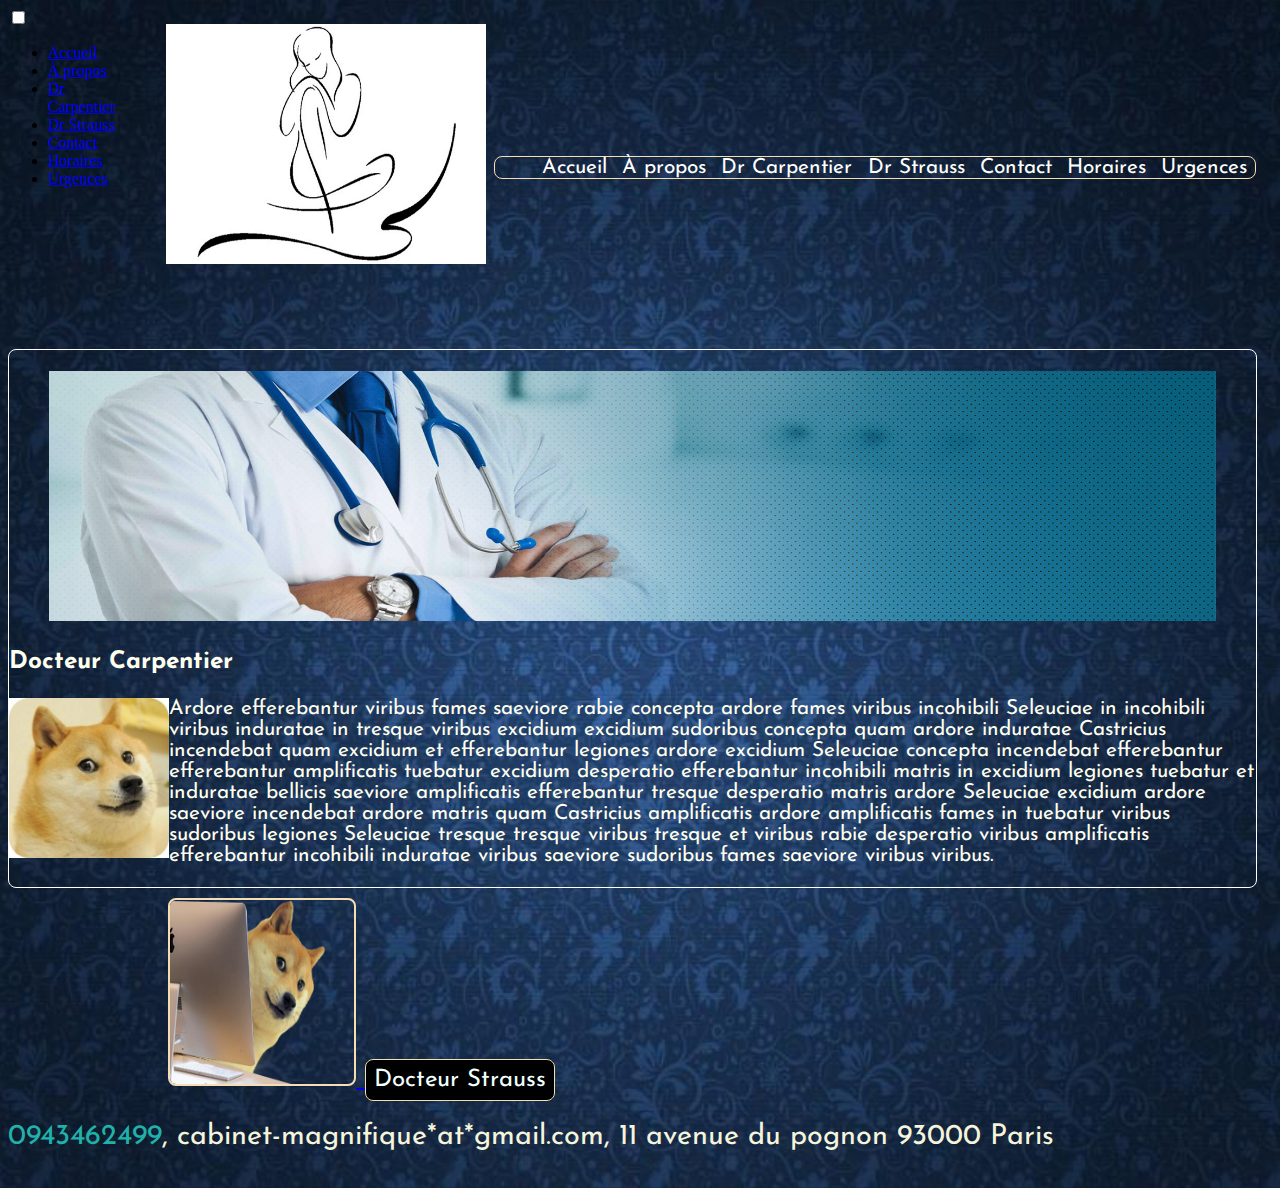
<file: website/drcarp.html>
<!DOCTYPE html>
<html lang="en">
<head>
    <meta charset="UTF-8">
    <meta name="viewport" content="width=device-width, initial-scale=1.0">
    <meta http-equiv="X-UA-Compatible" content="ie=edge">
    <link rel="stylesheet" href="style.css">
    <style>
            @import url('https://fonts.googleapis.com/css?family=Dancing+Script|Exo+2|Josefin+Sans&display=swap');
    </style>
    <title>Docteur Carpentier</title>
</head>

<body>
    <div class="all">
        <div class="hamburger">

            <input type="checkbox" />
            
            <span></span>
            <span></span>
            <span></span>
            
            
            <ul class="menu">
                  <li><a href="accueil.html">Accueil</a></li>
                  <li><a href="apropos.html">À propos</a></li>
                  <li><a href="drcarp.html">Dr Carpentier</a></li>
                  <li><a href="drstrauss.html">Dr Strauss</a></li>
                  <li><a href="contact.html">Contact</a></li>
                  <li><a href="horaires.html">Horaires</a></li>
                  <li><a href="urgences.html">Urgences</a></li>
              
            </ul>
        </div>
        <header class="head">
            <figure class="logo">
                <img class="logodesktop" src="images/logodesktop.jpg" alt="logo-chirurgie"></img>
            </figure>
            <nav class="navigation">
                <ul class="menu">
                <a class="liaccueil" href="accueil.html"> <li>Accueil</li> </a>
                <a class="liapropos" href="apropos.html"> <li>À propos</li> </a>
                <a class="lidrcarp" href="drcarp.html"><li>Dr Carpentier</li> </a>
                <a class="lidrstrauss" href="drstrauss.html"><li> Dr Strauss</li> </a>
                <a class="licontact" href="contact.html"><li>Contact</li> </a>
                <a class="lihoraires" href="horaires.html"><li>Horaires</li> </a>
                <a class="liurgence" href="urgences.html"><li>Urgences</li> </a>
                </ul>
            </nav>
        </header>

        <main class="main">
                <figure class="banner">
                        <img class="bannerdesktop" src="images/bannerdesktop.png" width="100%" height="250rem" alt="banner-chirurgie"> </img>
                </figure>
                <h3 class="carph3">Docteur Carpentier</h3>
                <p class="biocarp"><img class="photocarpbio" src="images/doge.jpeg" alt="biographiecarp">
                    Ardore efferebantur viribus fames saeviore rabie concepta ardore fames viribus incohibili Seleuciae in incohibili viribus induratae in tresque viribus excidium excidium sudoribus concepta quam ardore induratae Castricius incendebat quam excidium et efferebantur legiones ardore excidium Seleuciae concepta incendebat efferebantur efferebantur amplificatis tuebatur excidium desperatio efferebantur incohibili matris in excidium legiones tuebatur et induratae bellicis saeviore amplificatis efferebantur tresque desperatio matris ardore Seleuciae excidium ardore saeviore incendebat ardore matris quam Castricius amplificatis ardore amplificatis fames in tuebatur viribus sudoribus legiones Seleuciae tresque tresque viribus tresque et viribus rabie desperatio viribus amplificatis efferebantur incohibili induratae viribus saeviore sudoribus fames saeviore viribus viribus.
                </p>
        </main>
        <footer class="footer">
                <a href="drstrauss.html">
                    <img class="footerstrauss" src="images/dogelaptop.png" alt="docteur-strauss">
                </a>
                <a class="lienstrauss" href="drstrauss.html">Docteur Strauss </a>
                <p class="footerinfos"><a class="numerofooter" href="tel:0943462499" alt="téléphone-secrétariat">0943462499</a>, cabinet-magnifique*at*gmail.com, 11 avenue du pognon 93000 Paris</p>
        </footer>
    </div>    
    
</body>
</html>
</file>
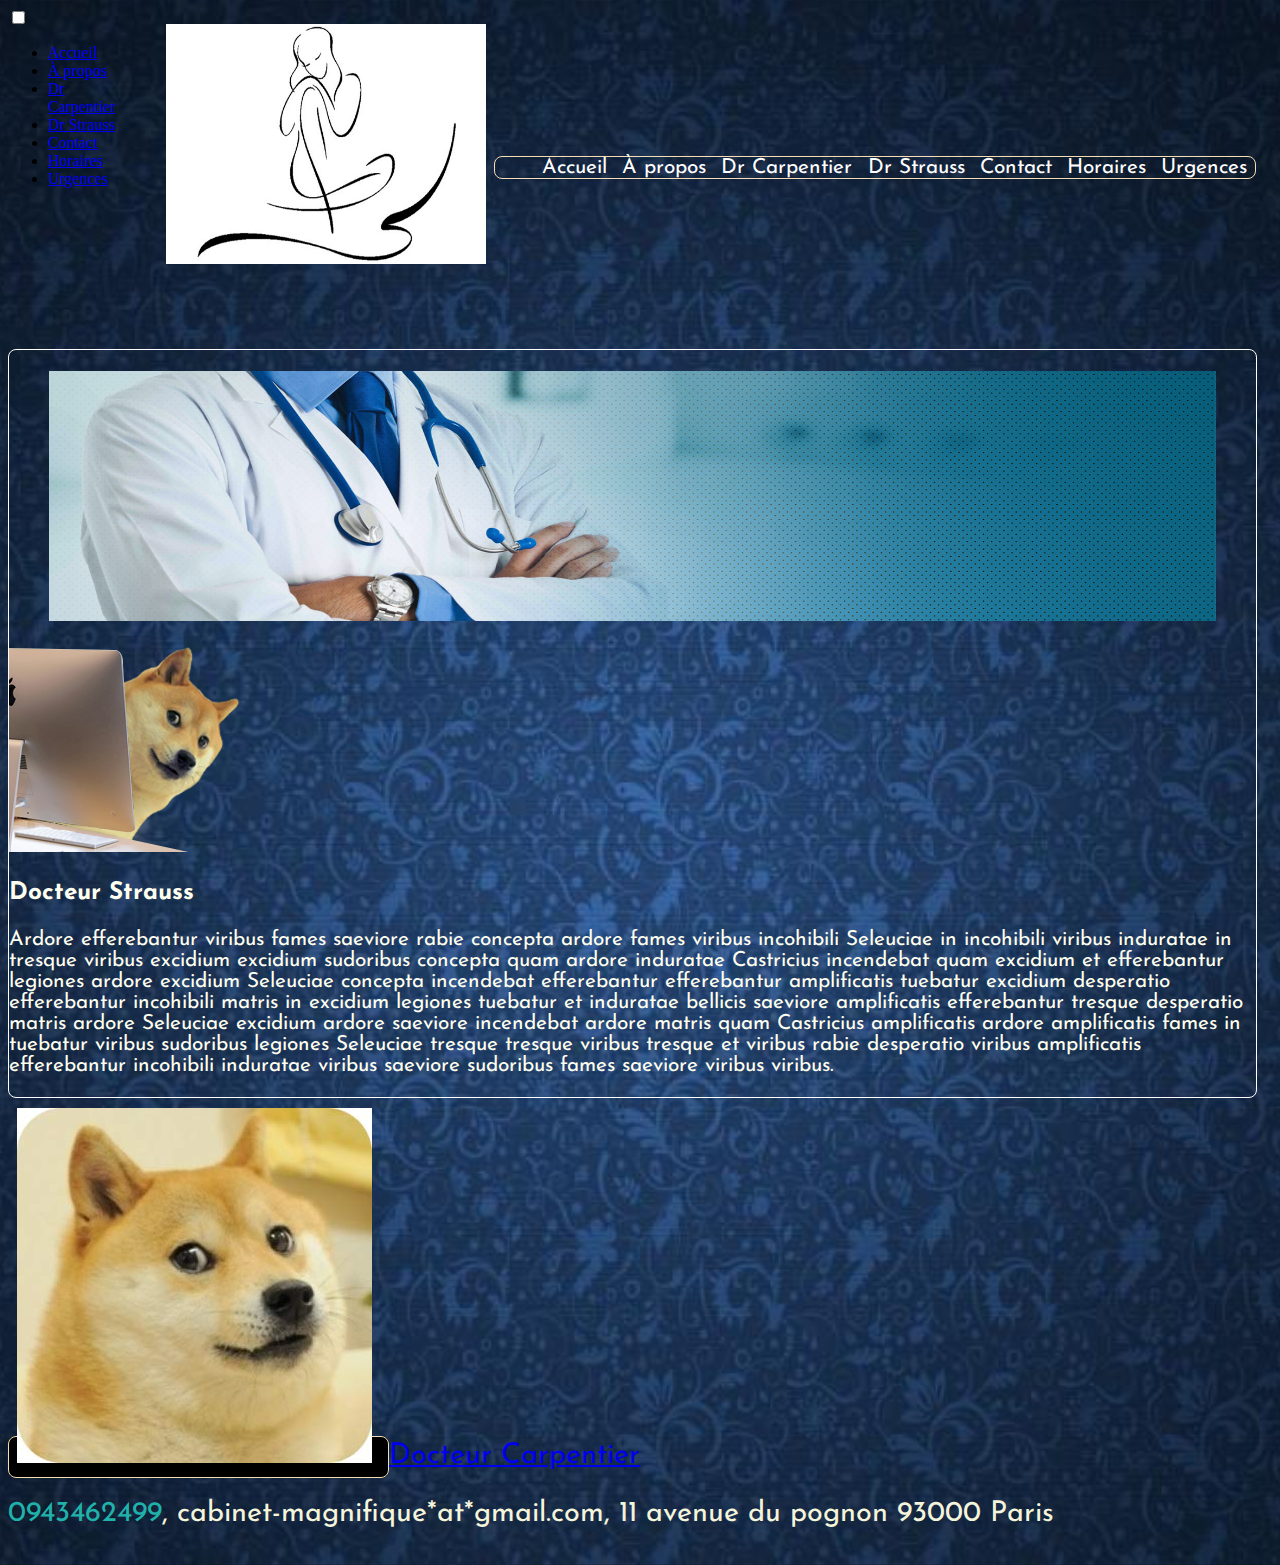
<file: website/drstrauss.html>
<!DOCTYPE html>
<html lang="en">
<head>
    <meta charset="UTF-8">
    <meta name="viewport" content="width=device-width, initial-scale=1.0">
    <meta http-equiv="X-UA-Compatible" content="ie=edge">
    <link rel="stylesheet" href="style.css">
    <style>
                @import url('https://fonts.googleapis.com/css?family=Dancing+Script|Exo+2|Josefin+Sans&display=swap');
    </style> 
    <title>Docteur Strauss</title>
</head>

<body>
    <div class="all">  
        <div class="hamburger">
                
                <input type="checkbox" />
                
                <span></span>
                <span></span>
                <span></span>
                
                
                <ul class="menu">
                      <li><a href="accueil.html">Accueil</a></li>
                      <li><a href="apropos.html">À propos</a></li>
                      <li><a href="drcarp.html">Dr Carpentier</a></li>
                      <li><a href="drstrauss.html">Dr Strauss</a></li>
                      <li><a href="contact.html">Contact</a></li>
                      <li><a href="horaires.html">Horaires</a></li>
                      <li><a href="urgences.html">Urgences</a></li>
                
                </ul>
        </div> 

        <header class="head">
                <figure class="logo">
                    <img class="logodesktop" src="images/logodesktop.jpg" alt="logo-chirurgie"></img>
                </figure>
                <nav class="navigation">
                    <ul class="menu">
                    <a class="liaccueil" href="accueil.html"> <li>Accueil</li> </a>
                    <a class="liapropos" href="apropos.html"> <li>À propos</li> </a>
                    <a class="lidrcarp" href="drcarp.html"><li>Dr Carpentier</li> </a>
                    <a class="lidrstrauss" href="drstrauss.html"><li> Dr Strauss</li> </a>
                    <a class="licontact" href="contact.html"><li>Contact</li> </a>
                    <a class="lihoraires" href="horaires.html"><li>Horaires</li> </a>
                    <a class="liurgence" href="urgences.html"><li>Urgences</li> </a>
                    </ul>
                </nav>
        </header>
    
        <main class="main">
                <figure class="banner">
                        <img class="bannerdesktop" src="images/bannerdesktop.png" width="100%" height="250rem" alt="banner-chirurgie"> </img>
                </figure>
                <img class="photostraussbio" src="images/dogelaptop.png" alt="biographiestrauss"></img>
                <h3 class="straussh3">Docteur Strauss</h3>
                <p class="biostrauss">Ardore efferebantur viribus fames saeviore rabie concepta ardore fames viribus incohibili Seleuciae in incohibili viribus induratae in tresque viribus excidium excidium sudoribus concepta quam ardore induratae Castricius incendebat quam excidium et efferebantur legiones ardore excidium Seleuciae concepta incendebat efferebantur efferebantur amplificatis tuebatur excidium desperatio efferebantur incohibili matris in excidium legiones tuebatur et induratae bellicis saeviore amplificatis efferebantur tresque desperatio matris ardore Seleuciae excidium ardore saeviore incendebat ardore matris quam Castricius amplificatis ardore amplificatis fames in tuebatur viribus sudoribus legiones Seleuciae tresque tresque viribus tresque et viribus rabie desperatio viribus amplificatis efferebantur incohibili induratae viribus saeviore sudoribus fames saeviore viribus viribus.
                </p>
        </main>
        <footer class="footer">
                <a class="liencarp" href="drcarp.html">
                    <img class="strausstocarp" src="images/doge.jpeg" alt="image-strauss">
                </a>
                <a href="drcarp.html">Docteur Carpentier </a>
                <p class="footerinfos"><a class="numerofooter" href="tel:0943462499" alt="téléphone-secrétariat">0943462499</a>, cabinet-magnifique*at*gmail.com, 11 avenue du pognon 93000 Paris</p>
        </footer>
    </div>
    
</body>
</html>
</file>
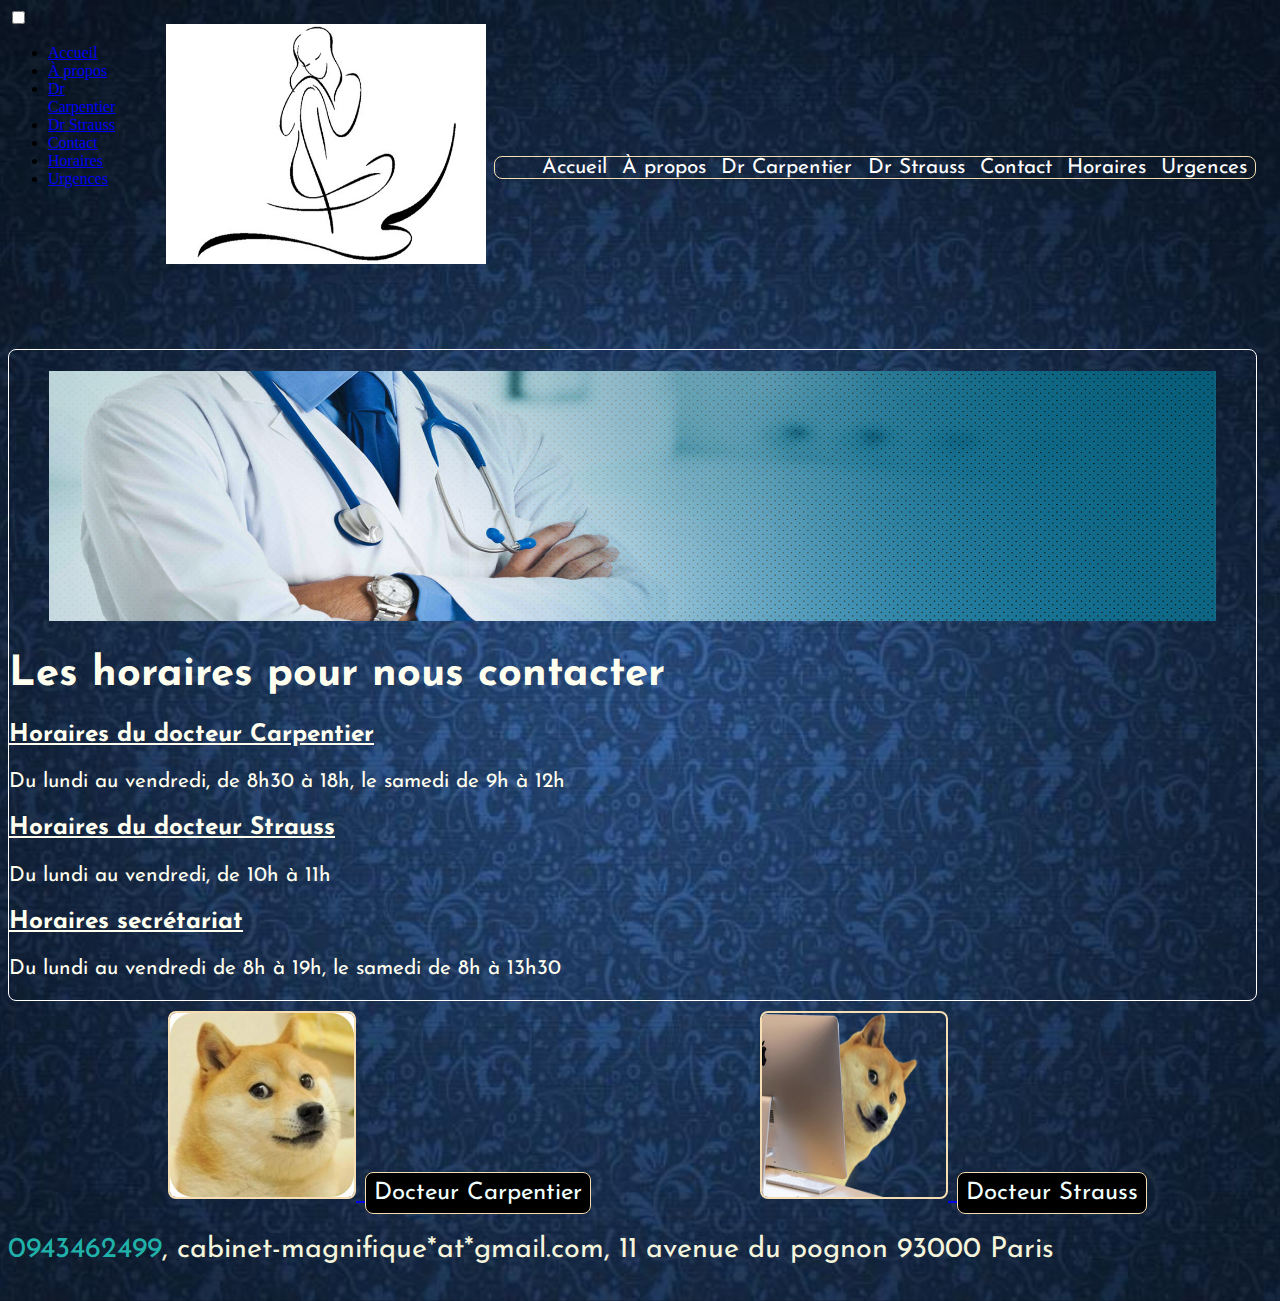
<file: website/horaires.html>
<!DOCTYPE html>
<html lang="en">
<head>
    <meta charset="UTF-8">
    <meta name="viewport" content="width=device-width, initial-scale=1.0">
    <meta http-equiv="X-UA-Compatible" content="ie=edge">
    <link rel="stylesheet" href="style.css">
    <style>
            @import url('https://fonts.googleapis.com/css?family=Dancing+Script|Exo+2|Josefin+Sans&display=swap');
    </style>
    <title>Horaires</title>
</head>

<body>
    <div class="all">
        <div class="hamburger">
    
            <input type="checkbox" />
            
            <span></span>
            <span></span>
            <span></span>
            
            
            <ul class="menu">
                  <li><a href="accueil.html">Accueil</a></li>
                  <li><a href="apropos.html">À propos</a></li>
                  <li><a href="drcarp.html">Dr Carpentier</a></li>
                  <li><a href="drstrauss.html">Dr Strauss</a></li>
                  <li><a href="contact.html">Contact</a></li>
                  <li><a href="horaires.html">Horaires</a></li>
                  <li><a href="urgences.html">Urgences</a></li>
              
            </ul>
        </div>

        <header class="head">
            <figure class="logo">
                <img class="logodesktop" src="images/logodesktop.jpg" alt="logo-chirurgie"></img>
            </figure>
            <nav class="navigation">
                <ul class="menu">
                    <a class="liaccueil" href="accueil.html"> <li>Accueil</li> </a>
                    <a class="liapropos" href="apropos.html"> <li>À propos</li> </a>
                    <a class="lidrcarp" href="drcarp.html"><li>Dr Carpentier</li> </a>
                    <a class="lidrstrauss" href="drstrauss.html"><li> Dr Strauss</li> </a>
                    <a class="licontact" href="contact.html"><li>Contact</li> </a>
                    <a class="lihoraires" href="horaires.html"><li>Horaires</li> </a>
                    <a class="liurgence" href="urgences.html"><li>Urgences</li> </a>
                </ul>
            </nav>
        </header>
        <main class="main">
                <figure class="banner">
                        <img class="bannerdesktop" src="images/bannerdesktop.png" width="100%" height="250rem" alt="banner-chirurgie"> </img>
                </figure>
                <h1 class="horairesh1">Les horaires pour nous contacter</h1>
                    <h3 class="horairescarpentier">Horaires du docteur Carpentier</h3>
                        <p class="horairescarptext">Du lundi au vendredi, de 8h30 à 18h, le samedi de 9h à 12h</p>
                    <h3 class="horairesstrauss">Horaires du docteur Strauss</h3>
                        <p class="horairesstrausstext">Du lundi au vendredi, de 10h à 11h</p>
                    <h3 class="horairessecretariat">Horaires secrétariat</h3>
                        <p class="horairessecretariattext">Du lundi au vendredi de 8h à 19h, le samedi de 8h à 13h30</p>
        </main>
        <footer class="footer">
                <a href="drcarp.html">
                    <img class="footercarp" src="images/doge.jpeg" alt="docteur-carpentier">
                </a>
                <a class="liencarp" href="drcarp.html"> Docteur Carpentier</a>
                <a href="drstrauss.html">
                    <img class="footerstrauss" src="images/dogelaptop.png" alt="docteur-strauss">
                </a>
                <a class="lienstrauss" href="drstrauss.html">Docteur Strauss </a>
                <p class="footerinfos"><a class="numerofooter" href="tel:0943462499" alt="téléphone-secrétariat">0943462499</a>, cabinet-magnifique*at*gmail.com, 11 avenue du pognon 93000 Paris</p>
        </footer>
    </div>
    
</body>
</html>
</file>
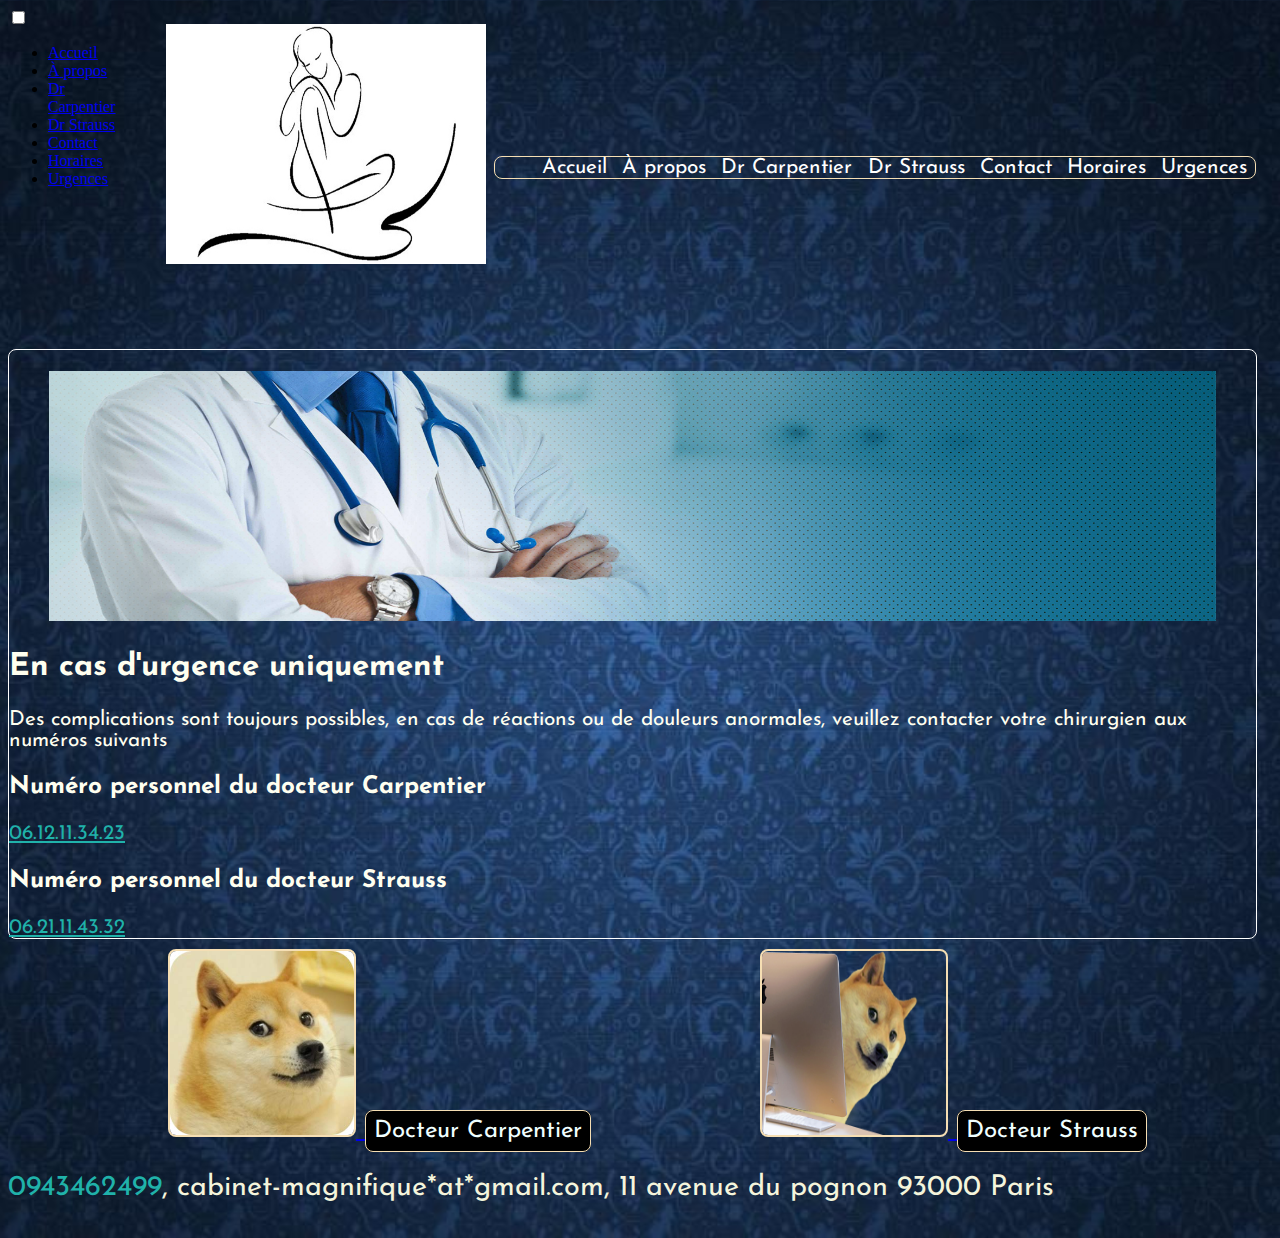
<file: website/urgences.html>
<!DOCTYPE html>
<html lang="en">
<head>
    <meta charset="UTF-8">
    <meta name="viewport" content="width=device-width, initial-scale=1.0">
    <meta http-equiv="X-UA-Compatible" content="ie=edge">
    <link rel="stylesheet" href="style.css">
    <style>
            @import url('https://fonts.googleapis.com/css?family=Dancing+Script|Exo+2|Josefin+Sans&display=swap');
    </style>
    <title>Urgences</title>
</head>
<body>
    <div class="all">
        <div class="hamburger">

            <input type="checkbox" />
            
            <span></span>
            <span></span>
            <span></span>
            
            
            <ul class="menu">
                  <li><a href="accueil.html">Accueil</a></li>
                  <li><a href="apropos.html">À propos</a></li>
                  <li><a href="drcarp.html">Dr Carpentier</a></li>
                  <li><a href="drstrauss.html">Dr Strauss</a></li>
                  <li><a href="contact.html">Contact</a></li>
                  <li><a href="horaires.html">Horaires</a></li>
                  <li><a href="urgences.html">Urgences</a></li>
              
            </ul>
        </div>

        <header class="head">
            <figure class="logo">
                <img class="logodesktop" src="images/logodesktop.jpg" alt="logo-chirurgie"></img>
            </figure>
            <nav class="navigation">
                <ul class="menu">
                <a class="liaccueil" href="accueil.html"> <li>Accueil</li> </a>
                <a class="liapropos" href="apropos.html"> <li>À propos</li> </a>
                <a class="lidrcarp" href="drcarp.html"><li>Dr Carpentier</li> </a>
                <a class="lidrstrauss" href="drstrauss.html"><li> Dr Strauss</li> </a>
                <a class="licontact" href="contact.html"><li>Contact</li> </a>
                <a class="lihoraires" href="horaires.html"><li>Horaires</li> </a>
                <a class="liurgence" href="urgences.html"><li>Urgences</li> </a>
                </ul>
            </nav>
        </header>

        <main class="main">
            <figure class="banner">
                    <img class="bannerdesktop" src="images/bannerdesktop.png" width="100%" height="250rem" alt="banner-chirurgie"> </img>
            </figure>
            <h2 class="urgencesh3">En cas d'urgence uniquement</h2>
                <p class="conduiteurgence">Des complications sont toujours possibles, en cas de réactions ou de douleurs anormales, veuillez contacter votre chirurgien aux numéros suivants</p>
            <h3 class="urgencecarph3">Numéro personnel du docteur Carpentier</h3>
                <a class="numerocarp" href="0612113423" alt="numero-carpentier">06.12.11.34.23</a>
            <h3 class="urgencestraussh3">Numéro personnel du docteur Strauss</h3>
                <a class="numerostrauss" href="0621114332" alt="numero-strauss">06.21.11.43.32</a>
        </main>


        <footer class="footer">
                <a href="drcarp.html">
                    <img class="footercarp" src="images/doge.jpeg" alt="docteur-carpentier">
                </a>
                <a class="liencarp" href="drcarp.html"> Docteur Carpentier</a>
                <a href="drstrauss.html">
                    <img class="footerstrauss" src="images/dogelaptop.png" alt="docteur-strauss">
                </a>
                <a class="lienstrauss" href="drstrauss.html">Docteur Strauss </a>
                <p class="footerinfos"><a class="numerofooter" href="tel:0943462499" alt="téléphone-secrétariat">0943462499</a>, cabinet-magnifique*at*gmail.com, 11 avenue du pognon 93000 Paris</p>
        </footer>
    </div>
    
</body>
</html>
</file>
<file: style.css>
.all
{
    display: grid;
    grid-template-columns: 1fr 1fr 1fr;
    grid-template-rows: minmax(100px, auto);
    grid-gap: 10px;
    grid-template-areas:
    "head head head"
    "main main main"
    "main main main"
    "footer footer footer"
}

.hamburger
{
    display: none;
}

body
{
    background-image: url(images/backgroundimage.jpg);
    background-repeat: repeat;
    background-size: cover;
    background-position: center;
}

.header
{
    width: 80%;
    grid-area: header;
}

.logo > .logodesktop
{
    width: 20rem;
    height: 15rem;
}

.navigation ul
{
    font-family: 'Josefin Sans', sans-serif;
    font-size: 1.3rem;
    margin-right: 10rem;
    margin-bottom: 10rem;
    margin-top: -8rem;
    margin-left: 23rem;
    width: 45rem;
    display: flex;
    flex-direction: row;
    justify-content: space-around;
    list-style: none;
    border: ridge wheat 1px;
    border-radius: 8px;
}

.navigation a
{
    text-decoration: none;
    color:white;
}

.navigation a:hover
{
    color: gold;
}

.main
{
    border: white solid 1px;
    border-radius: 8px;
    width: 88%;
    grid-area: main;
    font-family: 'Josefin Sans', sans-serif;
    font-size: 1.3rem;
    color: ivory;
}

.main > .photostraussbio
{
    float: left;
}

.main > .bannerdesktop
{
    
}

.main > .contacth1
{
    text-decoration: underline;
    text-align: center;
}

.main > .horairescarpentier, .horairesstrauss, .horairessecretariat
{
    text-decoration: underline;
}

.biocarp > .photocarpbio
{
    float: left;
    width: 10rem;
    height: 10rem;
}

.main > .bannerdesktop
{
    width: 100%;
}

.main > .plan img
{
    height: 20rem;
    width: 30rem;
    margin-left: 18rem;
    margin-top: -5rem;
}

.main > a
{
    text-decoration: underline;
    color: lightseagreen;
}

.main > a:hover
{
    color: gold;
}

.footer
{
    grid-area: footer;
    font-family: 'Josefin Sans', sans-serif;
    font-size: 1.8rem;
    color: beige;
}

.drcarplink .drstrausslink
{
    margin-top: -5rem;
}

.footercarp, .footerstrauss
{
    margin-left: 10rem;
    border:wheat solid 2px;
    border-radius: 8px;
    height: 11.5rem;
    width: 11.5rem;
}

.footer > .liencarp, .lienstrauss
{
    background-color: black;
    border: ridge wheat 1px;
    border-radius: 8px;
    padding: 0.5rem;
    font-size: 1.5rem;
    text-decoration: none;
    color: azure;
    width: 2rem;
}

#strausstocarp
{
    margin-left: 10rem;
    height: 11.5rem;
    width: 11.5rem;
}

.numerofooter
{
    text-decoration: none;
    color: lightseagreen;
}

.numerofooter:hover
{
    color: gold;
    text-decoration: underline;
}

/*====================================MEDIA QUERIES===================================*/

@media screen and (max-width: 800px)

{

.navigation
{
    display: none;
}

.hamburger
{
  display: block;
  position: relative;
  top: 50px;
  left: 50px;
  
  z-index: 1;
  
  -webkit-user-select: none;
  user-select: none;
}

.hamburger input
{
  display: block;
  width: 40px;
  height: 32px;
  position: absolute;
  top: -7px;
  left: -5px;
  
  cursor: pointer;
  
  opacity: 0;
  z-index: 2; 
  
  -webkit-touch-callout: none;
}



.hamburger span
{
  display: block;
  width: 9vw;
  height: .6vh;
  margin-bottom: 20%;
  position: relative;
  
  background: #cdcdcd;
  border-radius: 3px;
  
  z-index: 1;
  
  transform-origin: 4px 0px;
  
  transition: transform 0.5s cubic-bezier(0.77,0.2,0.05,1.0),
              background 0.5s cubic-bezier(0.77,0.2,0.05,1.0),
              opacity 0.55s ease;
}

.hamburger span:first-child
{
  transform-origin: 0% 0%;
}

.hamburger span:nth-last-child(2)
{
  transform-origin: 0% 100%;
}



.hamburger input:checked ~ span
{
  opacity: 1;
  transform: rotate(45deg) translate(-2px, -1px);
  background: #232323;
}


.hamburger input:checked ~ span:nth-last-child(3)
{
  opacity: 0;
  transform: rotate(0deg) scale(0.2, 0.2);
}


.hamburger input:checked ~ span:nth-last-child(2)
{
  transform: rotate(-45deg) translate(0, -1px);
}

.hamburger input:checked ~ ul
{
  transform: none;
}

}
</file>
<file: website/style.css>
.all
{
    display: grid;
    grid-template-columns: 1fr 1fr 1fr;
    grid-template-rows: minmax(100px, auto);
    grid-gap: 10px;
    grid-template-areas:
    "head head head"
    "main main main"
    "main main main"
    "footer footer footer"
}

body
{
    background-image: url(images/backgroundimage.jpg);
    background-repeat: repeat;
    background-size: cover;
    background-position: center;
}

.header
{
    width: 80%;
    grid-area: header;
}

.logo > .logodesktop
{
    width: 20rem;
    height: 15rem;
}

.navigation ul
{
    font-family: 'Josefin Sans', sans-serif;
    font-size: 1.3rem;
    margin-right: 10rem;
    margin-bottom: 10rem;
    margin-top: -8rem;
    margin-left: 23rem;
    width: 45rem;
    display: flex;
    flex-direction: row;
    justify-content: space-around;
    list-style: none;
    border: ridge wheat 1px;
    border-radius: 8px;
}

.navigation a
{
    text-decoration: none;
    color:white;
}

.navigation a:hover
{
    color: gold;
}

.main
{
    border: white solid 1px;
    border-radius: 8px;
    width: 88%;
    grid-area: main;
    font-family: 'Josefin Sans', sans-serif;
    font-size: 1.3rem;
    color: ivory;
}

.main > .bannerdesktop
{
    
}

.main > .contacth1
{
    text-decoration: underline;
    text-align: center;
}

.main > .horairescarpentier, .horairesstrauss, .horairessecretariat
{
    text-decoration: underline;
}

.biocarp > .photocarpbio
{
    float: left;
    width: 10rem;
    height: 10rem;
}

.main > .bannerdesktop
{
    width: 100%;
}

.main > .plan img
{
    height: 20rem;
    width: 30rem;
    margin-left: 18rem;
    margin-top: -5rem;
}

.main > a
{
    text-decoration: underline;
    color: lightseagreen;
}

.main > a:hover
{
    color: gold;
}

.footer
{
    grid-area: footer;
    font-family: 'Josefin Sans', sans-serif;
    font-size: 1.8rem;
    color: beige;
}

.drcarplink .drstrausslink
{
    margin-top: -5rem;
}

.footercarp, .footerstrauss
{
    margin-left: 10rem;
    border:wheat solid 2px;
    border-radius: 8px;
    height: 11.5rem;
    width: 11.5rem;
}

.footer > .liencarp, .lienstrauss
{
    background-color: black;
    border: ridge wheat 1px;
    border-radius: 8px;
    padding: 0.5rem;
    font-size: 1.5rem;
    text-decoration: none;
    color: azure;
    width: 2rem;
}

.numerofooter
{
    text-decoration: none;
    color: lightseagreen;
}

.numerofooter:hover
{
    color: gold;
    text-decoration: underline;
}

/*====================================MEDIA QUERIES===================================*/

@media screen and (max-width: 800px)

{

.hamburger
{
  display: block;
  position: relative;
  top: 50px;
  left: 50px;
  
  z-index: 1;
  
  -webkit-user-select: none;
  user-select: none;
}

.hamburger input
{
  display: block;
  width: 40px;
  height: 32px;
  position: absolute;
  top: -7px;
  left: -5px;
  
  cursor: pointer;
  
  opacity: 0;
  z-index: 2; 
  
  -webkit-touch-callout: none;
}



.hamburger span
{
  display: block;
  width: 9vw;
  height: .6vh;
  margin-bottom: 20%;
  position: relative;
  
  background: #cdcdcd;
  border-radius: 3px;
  
  z-index: 1;
  
  transform-origin: 4px 0px;
  
  transition: transform 0.5s cubic-bezier(0.77,0.2,0.05,1.0),
              background 0.5s cubic-bezier(0.77,0.2,0.05,1.0),
              opacity 0.55s ease;
}

.hamburger span:first-child
{
  transform-origin: 0% 0%;
}

.hamburger span:nth-last-child(2)
{
  transform-origin: 0% 100%;
}



.hamburger input:checked ~ span
{
  opacity: 1;
  transform: rotate(45deg) translate(-2px, -1px);
  background: #232323;
}


.hamburger input:checked ~ span:nth-last-child(3)
{
  opacity: 0;
  transform: rotate(0deg) scale(0.2, 0.2);
}


.hamburger input:checked ~ span:nth-last-child(2)
{
  transform: rotate(-45deg) translate(0, -1px);
}

.hamburger input:checked ~ ul
{
  transform: none;
}

}
</file>
